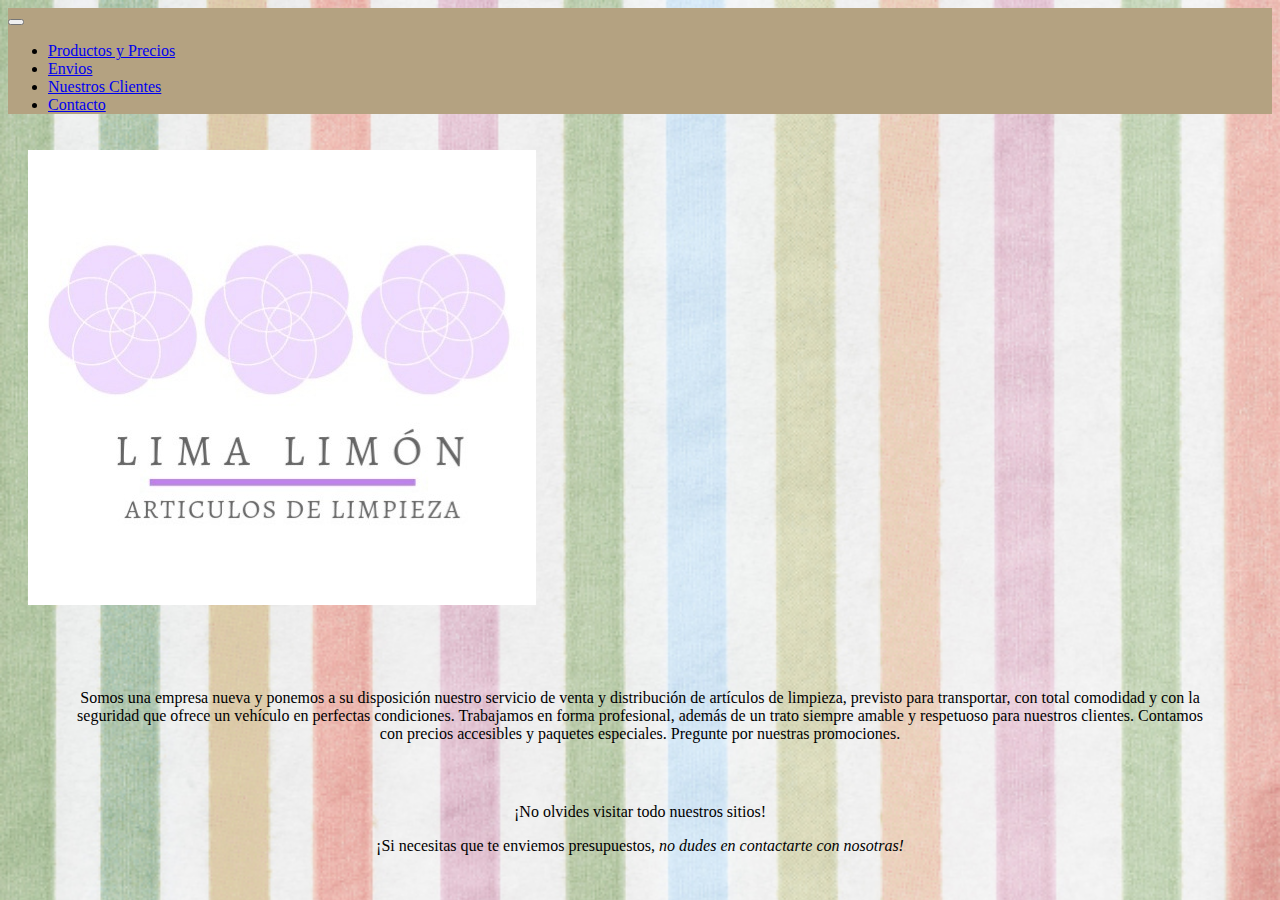
<file: index.html>
<!DOCTYPE html>
<html lang="en">
<head>
  <title>Lima Limon | Home</title>
    <meta charset="UTF-8">
    <meta http-equiv="X-UA-Compatible" content="IE=edge">
    <meta name="viewport" content="width=device-width, initial-scale=1.0">
    <meta name="keywords" content="Limpieza, Articulos de limpieza, Productos de todas las marcas, Precios">
    <meta name="description" content="Lima limon, es un emprendimiento que crece dia a dia, dedicado a la distribución de artículos de limpieza. Nuestros principales clientes son las administraciones de consorcios, contamos con todas las marcas del mercado, una lista de precios acorde a la necesidad de cada cliente y nuestros servicios de atención, gestión y envios, totalmente confiables y estratégicos.">
    <!-- CSS -->
    <link rel="stylesheet" href="./SASS/main.css">
    <!-- favicom -->
    <link rel="icon" type="image/x-icon" href="./PAGINAS/IMAGENES/limalimonlogo.png.png">
    <!-- BOOTSTRAP -->
    <link href="https://cdn.jsdelivr.net/npm/bootstrap@5.1.3/dist/css/bootstrap.min.css" rel="stylesheet" integrity="sha384-1BmE4kWBq78iYhFldvKuhfTAU6auU8tT94WrHftjDbrCEXSU1oBoqyl2QvZ6jIW3" crossorigin="anonymous">
    <nav class="navbar navbar-expand-lg navbar-light bg-light">
        <nav class="navbar navbar-expand-lg navbar-light bg-light">
            <div class="container-fluid">
              <button class="navbar-toggler" type="button" data-bs-toggle="collapse" data-bs-target="#navbarSupportedContent" aria-controls="navbarSupportedContent" aria-expanded="false" aria-label="Toggle navigation">
                <span class="navbar-toggler-icon"></span>
              </button>
              <div class="collapse navbar-collapse" id="navbarSupportedContent">
                <ul class="navbar-nav me-auto mb-2 mb-lg-0">
                  <li class="nav-item">
                    <a class="nav-link active" aria-current="page" href="./PAGINAS/productosyservicios.html">Productos y Precios</a>
                  </li>
                  <li class="nav-item">
                    <a class="nav-link active" aria-current="page" href="./PAGINAS/envios.html">Envios</a>
                  </li>
                  <li class="nav-item">
                    <a class="nav-link active" aria-current="page" href="./PAGINAS/nuestrosclientes.html">Nuestros Clientes</a>
                  </li>
                  <li class="nav-item">
                    <a class="nav-link active" aria-current="page" href="./PAGINAS/contacto.html">Contacto</a>
                  </li>
                </ul>
              </div>
            </div>
        </nav>
    </nav>     

    <div class="text-center">
        <img src="./PAGINAS/IMAGENES/limalimonlogo.png.png" class="rounded" alt="logo">
    </div>

    <p style="text-align: center;" class="textoIndexPresentacion">Somos una empresa nueva y ponemos a su disposición nuestro servicio de venta y distribución de artículos de limpieza, previsto para transportar, con total comodidad y con la seguridad que ofrece un vehículo en perfectas condiciones. Trabajamos en forma profesional, además de un trato siempre amable y respetuoso para nuestros clientes. Contamos con precios accesibles y paquetes especiales. Pregunte por nuestras promociones.</p>
    
    
  <footer>
    
        <div class="card-body">
            
            <p style="text-align: center;">¡No olvides visitar todo nuestros sitios!</p>
            
            <p style="text-align: center;" class="blockquote-footer">¡Si necesitas que te enviemos presupuestos, <cite title="Source Title">no dudes en contactarte con nosotras!</cite></p>
        </div>
      
  </footer>
  <script src="https://cdn.jsdelivr.net/npm/bootstrap@5.1.3/dist/js/bootstrap.bundle.min.js" integrity="sha384-ka7Sk0Gln4gmtz2MlQnikT1wXgYsOg+OMhuP+IlRH9sENBO0LRn5q+8nbTov4+1p" crossorigin="anonymous"></script>
</body>
</html>
</file>
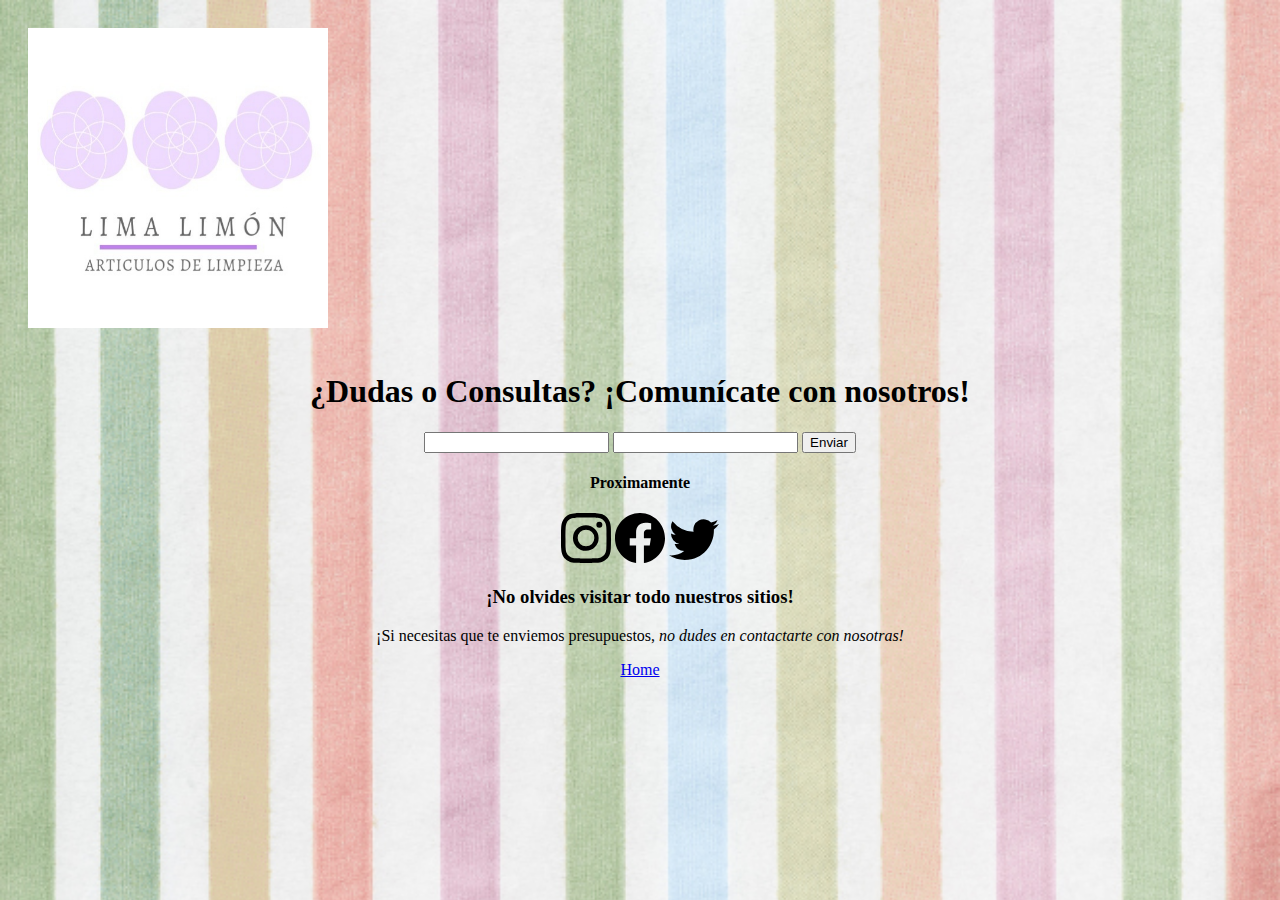
<file: PAGINAS/contacto.html>
<!DOCTYPE html>
<html lang="en">
<head>
    <meta charset="UTF-8">
    <meta http-equiv="X-UA-Compatible" content="IE=edge">
    <meta name="viewport" content="width=device-width, initial-scale=1.0">
    <meta name="keywords" content="Contactanos, Envianos tu Nombre y Mensaje, Redes ">
    <meta name="description" content="En nuestra seccion de contacto, vas a poder enviarnos tu nombre y tu contacto para que nosotros te respondamos a la brevedad y podamos contestar tus consultas.">
    <!-- CSS -->
    <link rel="stylesheet" href="../SASS/main.css">
    <!-- favicom -->
    <link rel="icon" type="image/x-icon" href="./IMAGENES/limalimonlogo.png.png">
    <!-- BOOTSTRAP -->
    <link href="https://cdn.jsdelivr.net/npm/bootstrap@5.1.3/dist/css/bootstrap.min.css" rel="stylesheet" integrity="sha384-1BmE4kWBq78iYhFldvKuhfTAU6auU8tT94WrHftjDbrCEXSU1oBoqyl2QvZ6jIW3" crossorigin="anonymous">

    <title>Lima Limon | Contacto</title>
</head>
<body>
    <div class="text-center">
        <img src="./IMAGENES/limalimonlogo.png.png" width="300" height="300" class="rounded" alt="logo">
    </div>


        <h1 style="text-align: center;">¿Dudas o Consultas? ¡Comunícate con nosotros!</h1>
    
    
    <form action="https://formsubmit.co/nicolasrilo@live.com.ar" method="POST" style="text-align: center;">
        <input type="text" name="name" required>
        <input type="email" name="email" required>
        <button type="submit">Enviar</button>
   </form>
   <div style="text-align: center;">
       <h4>Proximamente</h4>
   </div>

   <div style="text-align: center;">
        <svg xmlns="http://www.w3.org/2000/svg" width="50" height="50" fill="currentColor" class="bi bi-instagram" viewBox="0 0 16 16">
            <path d="M8 0C5.829 0 5.556.01 4.703.048 3.85.088 3.269.222 2.76.42a3.917 3.917 0 0 0-1.417.923A3.927 3.927 0 0 0 .42 2.76C.222 3.268.087 3.85.048 4.7.01 5.555 0 5.827 0 8.001c0 2.172.01 2.444.048 3.297.04.852.174 1.433.372 1.942.205.526.478.972.923 1.417.444.445.89.719 1.416.923.51.198 1.09.333 1.942.372C5.555 15.99 5.827 16 8 16s2.444-.01 3.298-.048c.851-.04 1.434-.174 1.943-.372a3.916 3.916 0 0 0 1.416-.923c.445-.445.718-.891.923-1.417.197-.509.332-1.09.372-1.942C15.99 10.445 16 10.173 16 8s-.01-2.445-.048-3.299c-.04-.851-.175-1.433-.372-1.941a3.926 3.926 0 0 0-.923-1.417A3.911 3.911 0 0 0 13.24.42c-.51-.198-1.092-.333-1.943-.372C10.443.01 10.172 0 7.998 0h.003zm-.717 1.442h.718c2.136 0 2.389.007 3.232.046.78.035 1.204.166 1.486.275.373.145.64.319.92.599.28.28.453.546.598.92.11.281.24.705.275 1.485.039.843.047 1.096.047 3.231s-.008 2.389-.047 3.232c-.035.78-.166 1.203-.275 1.485a2.47 2.47 0 0 1-.599.919c-.28.28-.546.453-.92.598-.28.11-.704.24-1.485.276-.843.038-1.096.047-3.232.047s-2.39-.009-3.233-.047c-.78-.036-1.203-.166-1.485-.276a2.478 2.478 0 0 1-.92-.598 2.48 2.48 0 0 1-.6-.92c-.109-.281-.24-.705-.275-1.485-.038-.843-.046-1.096-.046-3.233 0-2.136.008-2.388.046-3.231.036-.78.166-1.204.276-1.486.145-.373.319-.64.599-.92.28-.28.546-.453.92-.598.282-.11.705-.24 1.485-.276.738-.034 1.024-.044 2.515-.045v.002zm4.988 1.328a.96.96 0 1 0 0 1.92.96.96 0 0 0 0-1.92zm-4.27 1.122a4.109 4.109 0 1 0 0 8.217 4.109 4.109 0 0 0 0-8.217zm0 1.441a2.667 2.667 0 1 1 0 5.334 2.667 2.667 0 0 1 0-5.334z"/>
        </svg>
        <svg xmlns="http://www.w3.org/2000/svg" width="50" height="50" fill="currentColor" class="bi bi-facebook" viewBox="0 0 16 16">
            <path d="M16 8.049c0-4.446-3.582-8.05-8-8.05C3.58 0-.002 3.603-.002 8.05c0 4.017 2.926 7.347 6.75 7.951v-5.625h-2.03V8.05H6.75V6.275c0-2.017 1.195-3.131 3.022-3.131.876 0 1.791.157 1.791.157v1.98h-1.009c-.993 0-1.303.621-1.303 1.258v1.51h2.218l-.354 2.326H9.25V16c3.824-.604 6.75-3.934 6.75-7.951z"/>
        </svg>
        <svg xmlns="http://www.w3.org/2000/svg" width="50" height="50" fill="currentColor" class="bi bi-twitter" viewBox="0 0 16 16">
            <path d="M5.026 15c6.038 0 9.341-5.003 9.341-9.334 0-.14 0-.282-.006-.422A6.685 6.685 0 0 0 16 3.542a6.658 6.658 0 0 1-1.889.518 3.301 3.301 0 0 0 1.447-1.817 6.533 6.533 0 0 1-2.087.793A3.286 3.286 0 0 0 7.875 6.03a9.325 9.325 0 0 1-6.767-3.429 3.289 3.289 0 0 0 1.018 4.382A3.323 3.323 0 0 1 .64 6.575v.045a3.288 3.288 0 0 0 2.632 3.218 3.203 3.203 0 0 1-.865.115 3.23 3.23 0 0 1-.614-.057 3.283 3.283 0 0 0 3.067 2.277A6.588 6.588 0 0 1 .78 13.58a6.32 6.32 0 0 1-.78-.045A9.344 9.344 0 0 0 5.026 15z"/>
        </svg>
   </div>

    







<footer>
    
    
    <div class="card-body">
        <h3 style="text-align: center;">¡No olvides visitar todo nuestros sitios!</h3>
        <p style="text-align: center;" class="blockquote-footer">¡Si necesitas que te enviemos presupuestos, <cite title="Source Title">no dudes en contactarte con nosotras!</cite></p>
    </div>  

    <div style="text-align: center;">

        <a href="../index.html"> 
          <div class="btn btn-outline-success">Home</div>
        </a>

    </div>
    
    
</footer>
<script src="https://cdn.jsdelivr.net/npm/bootstrap@5.1.3/dist/js/bootstrap.bundle.min.js" integrity="sha384-ka7Sk0Gln4gmtz2MlQnikT1wXgYsOg+OMhuP+IlRH9sENBO0LRn5q+8nbTov4+1p" crossorigin="anonymous"></script>
</body>
</html>
</file>
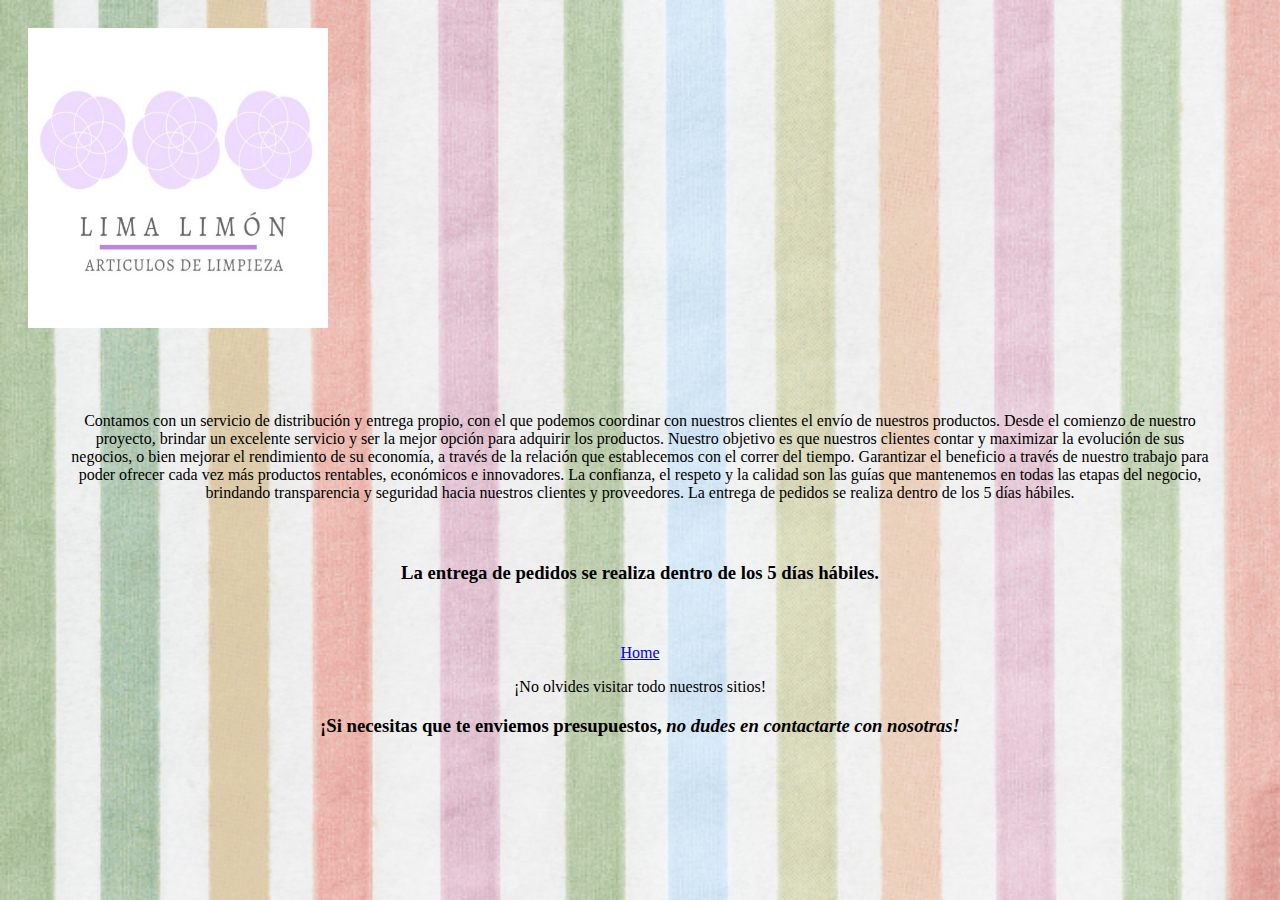
<file: PAGINAS/envios.html>
<!DOCTYPE html>
<html lang="en">
<head>
    <meta charset="UTF-8">
    <meta http-equiv="X-UA-Compatible" content="IE=edge">
    <meta name="viewport" content="width=device-width, initial-scale=1.0">
    <meta name="keywords" content="Hacenos tu pedido, envios a domicilio, pedidos especiales">
    <meta name="description" content="En la seccion de envios, podras encontrar los datos necesarios para conocer nuestro sistema de envios con sus condiciones de funcionamiento.">
    <!-- CSS -->
    <link rel="stylesheet" href="../SASS/main.css">
    <!-- favicom -->
    <link rel="icon" type="image/x-icon" href="./IMAGENES/limalimonlogo.png.png">
    <!-- BOOTSTRAP -->
    <link href="https://cdn.jsdelivr.net/npm/bootstrap@5.1.3/dist/css/bootstrap.min.css" rel="stylesheet" integrity="sha384-1BmE4kWBq78iYhFldvKuhfTAU6auU8tT94WrHftjDbrCEXSU1oBoqyl2QvZ6jIW3" crossorigin="anonymous">

    <title>Lima Limon | Envios</title>
</head>
<body>
    <div class="text-center">
        <img src="./IMAGENES/limalimonlogo.png.png" width="300" height="300" class="rounded" alt="logo">
    </div>

    <p style="text-align: center;" class="textoIndexPresentacion">Contamos con un servicio de distribución y entrega propio, con el que podemos coordinar con nuestros clientes el envío de nuestros productos. Desde el comienzo de nuestro proyecto, brindar un excelente servicio y ser la mejor opción para adquirir los productos. 
        Nuestro objetivo es que nuestros clientes contar y maximizar la evolución de sus negocios, o bien mejorar el rendimiento de su economía, a través de la relación que establecemos con el correr del tiempo. 
        Garantizar el beneficio a través de nuestro trabajo para poder ofrecer cada vez más productos rentables, económicos e innovadores.
        La confianza, el respeto y la calidad son las guías que mantenemos en todas las etapas del negocio, brindando transparencia y seguridad hacia nuestros clientes y proveedores. 
        La entrega de pedidos se realiza dentro de los 5 días hábiles.
    </p>

    <div>
        <h3 style="text-align: center;" class="textoIndexPresentacion">La entrega de pedidos se realiza dentro de los 5 días hábiles.</h3>
    </div>


    
<footer>
    <div class="card-body">
      
        <div style="text-align: center;">

          <a href="../index.html"> 

            <div class="btn btn-outline-success">Home</div>
          </a>

        </div>

      <p style="text-align: center;">¡No olvides visitar todo nuestros sitios!</p>
      <h3 style="text-align: center;" class="blockquote-footer">¡Si necesitas que te enviemos presupuestos, <cite title="Source Title">no dudes en contactarte con nosotras!</cite></h3>
    </div>
</footer>

<script src="https://cdn.jsdelivr.net/npm/bootstrap@5.1.3/dist/js/bootstrap.bundle.min.js" integrity="sha384-ka7Sk0Gln4gmtz2MlQnikT1wXgYsOg+OMhuP+IlRH9sENBO0LRn5q+8nbTov4+1p" crossorigin="anonymous"></script>
</body>
</html>
</file>
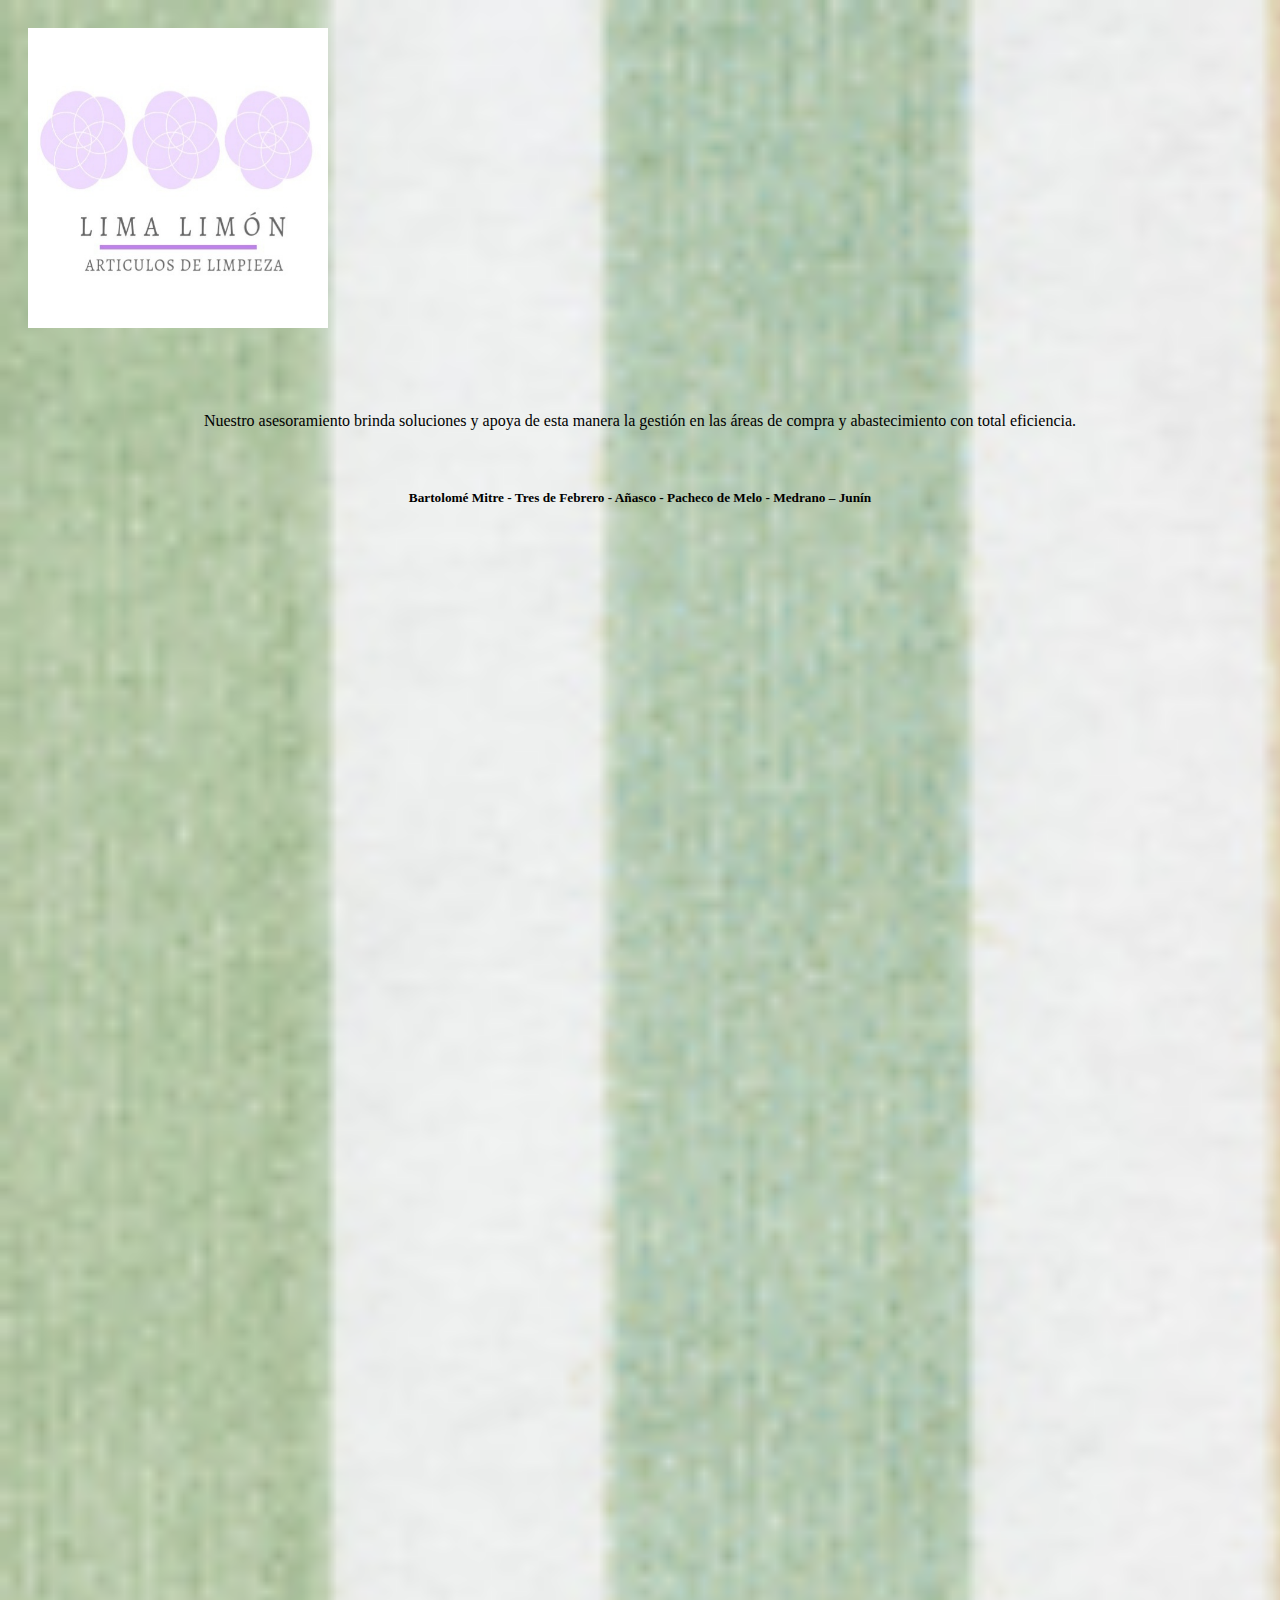
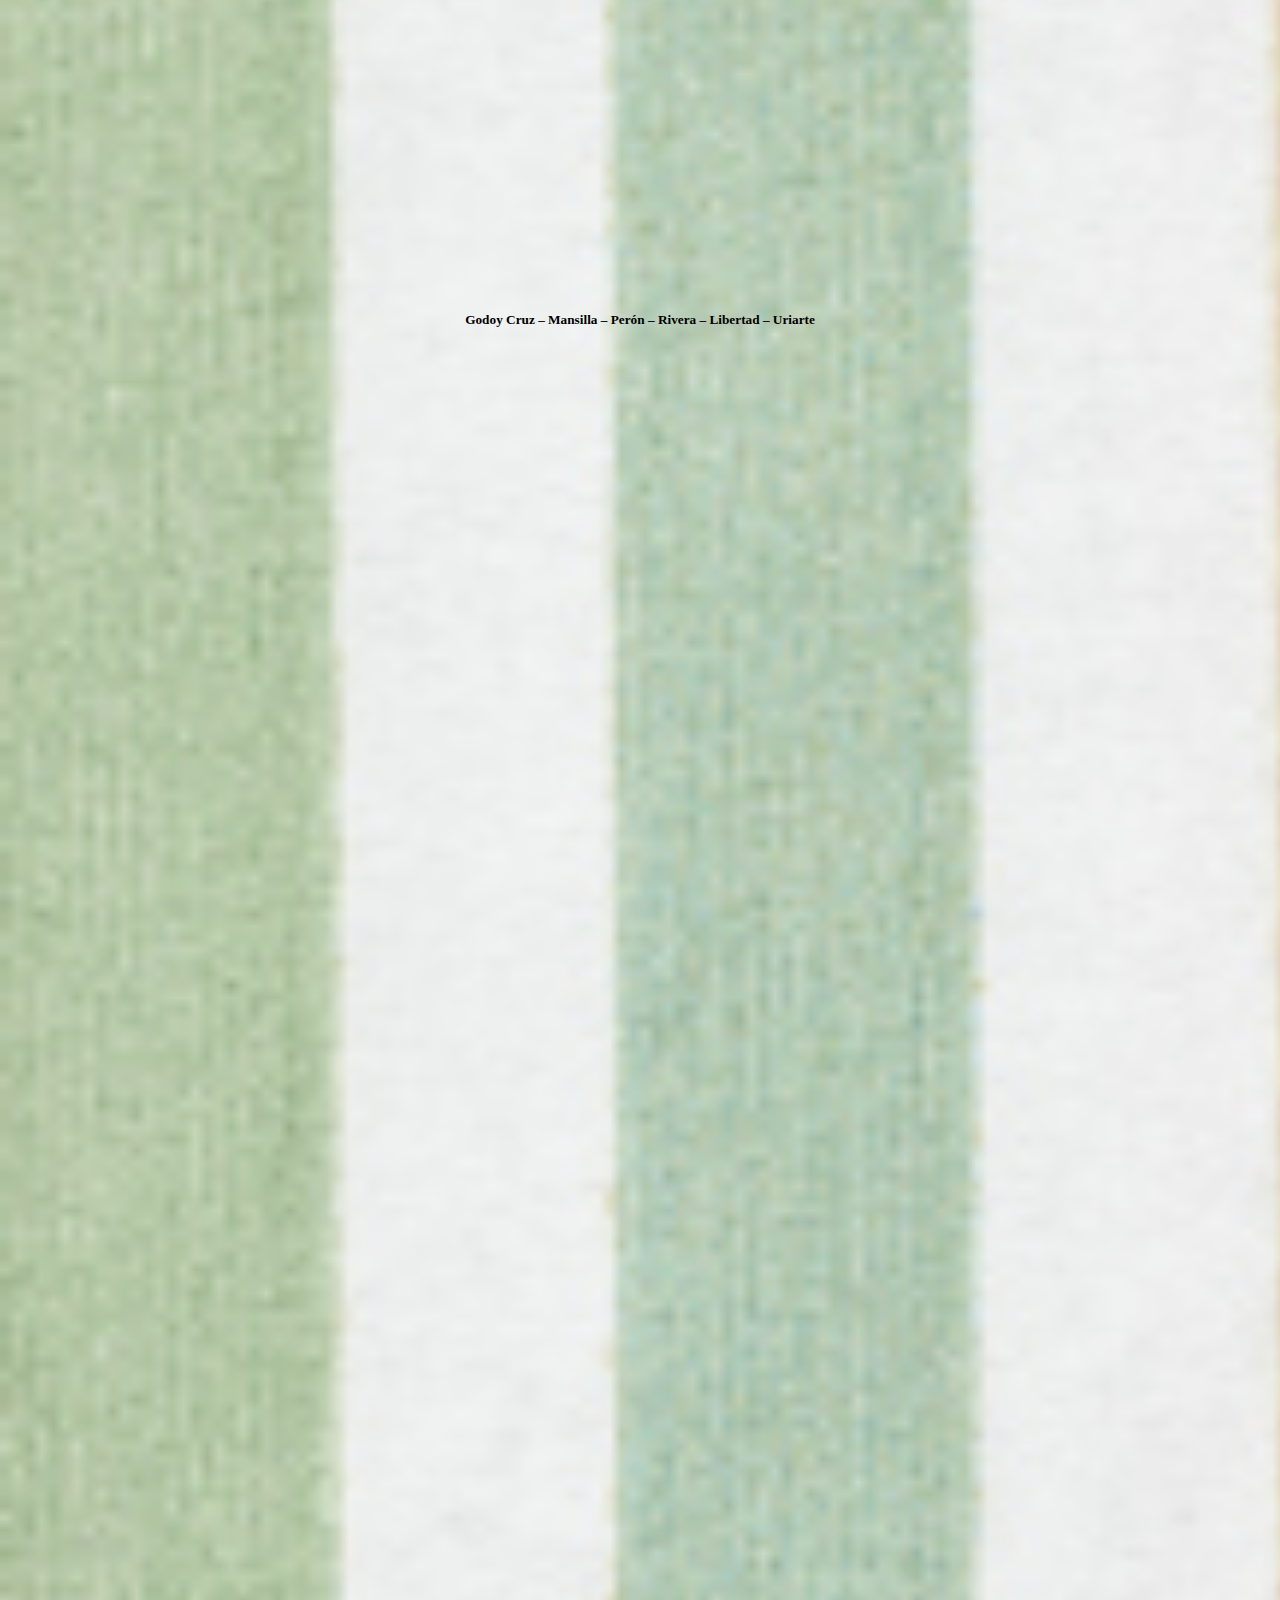
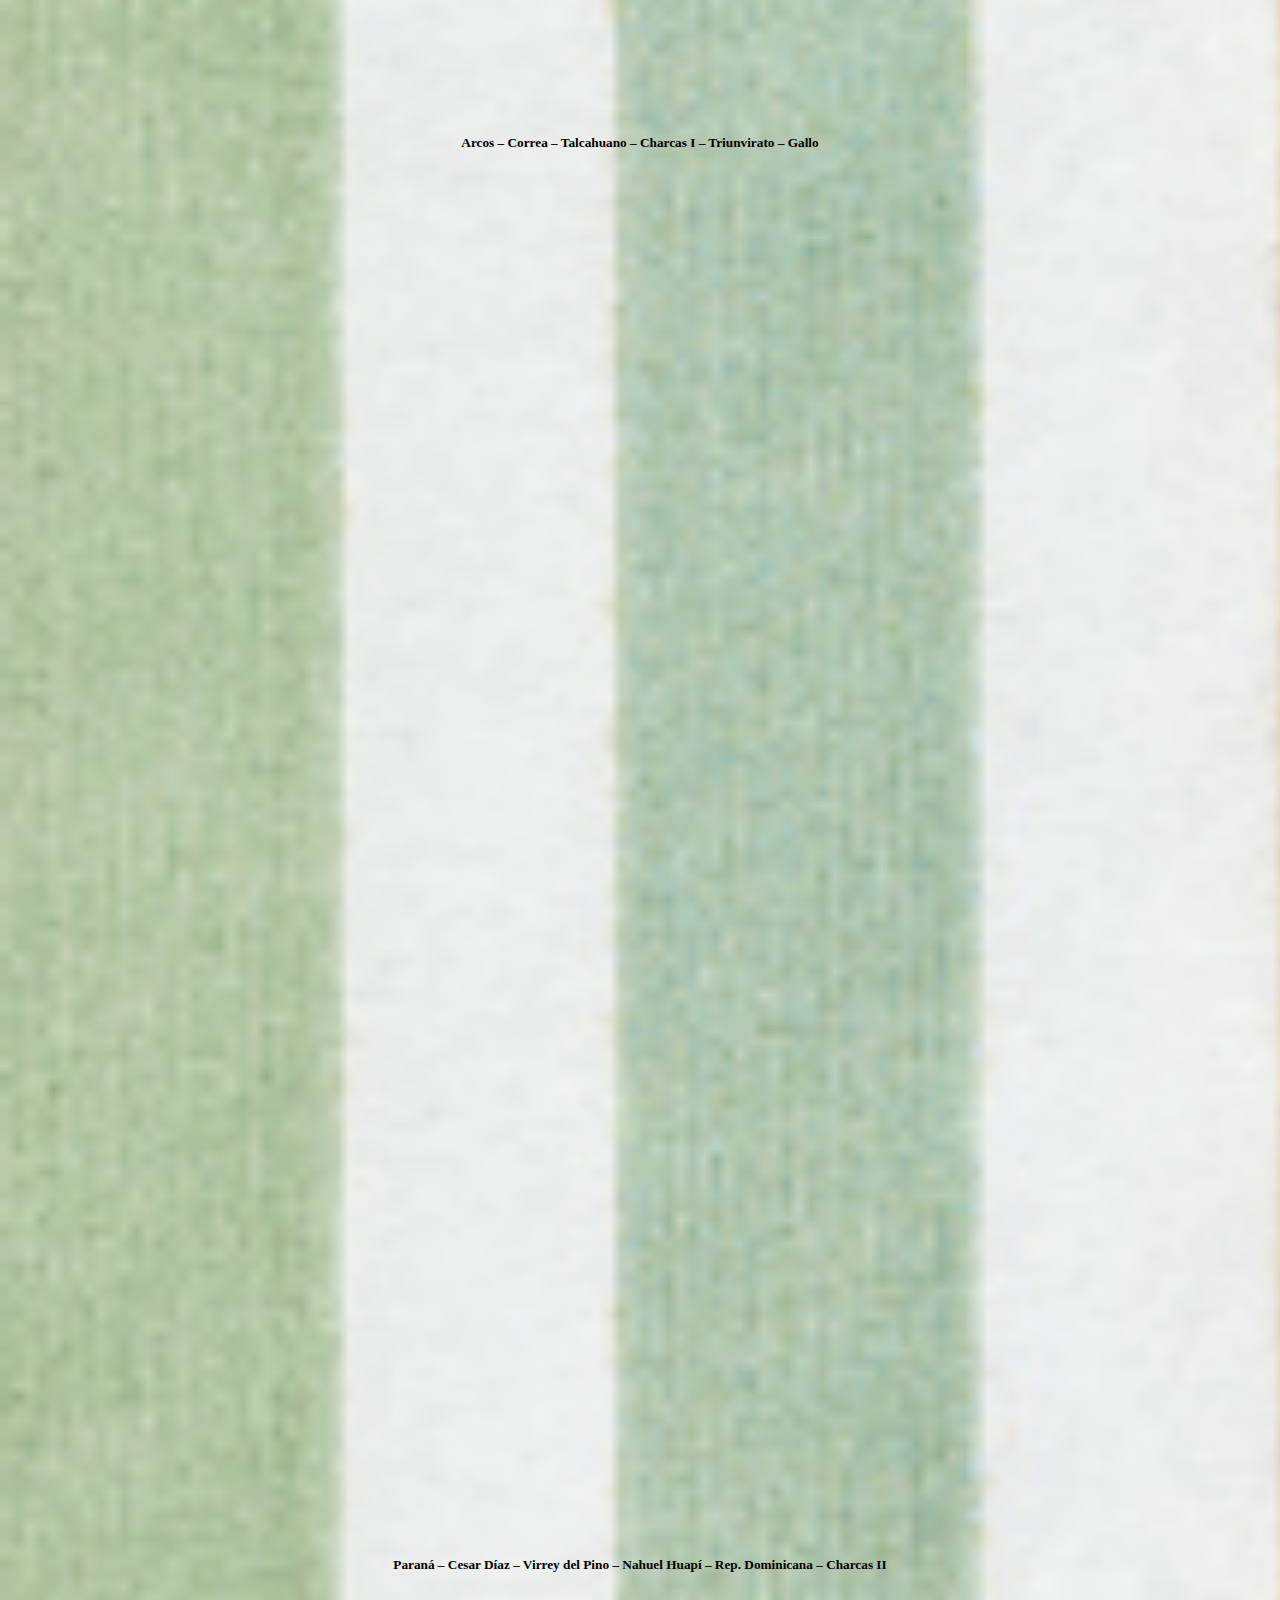
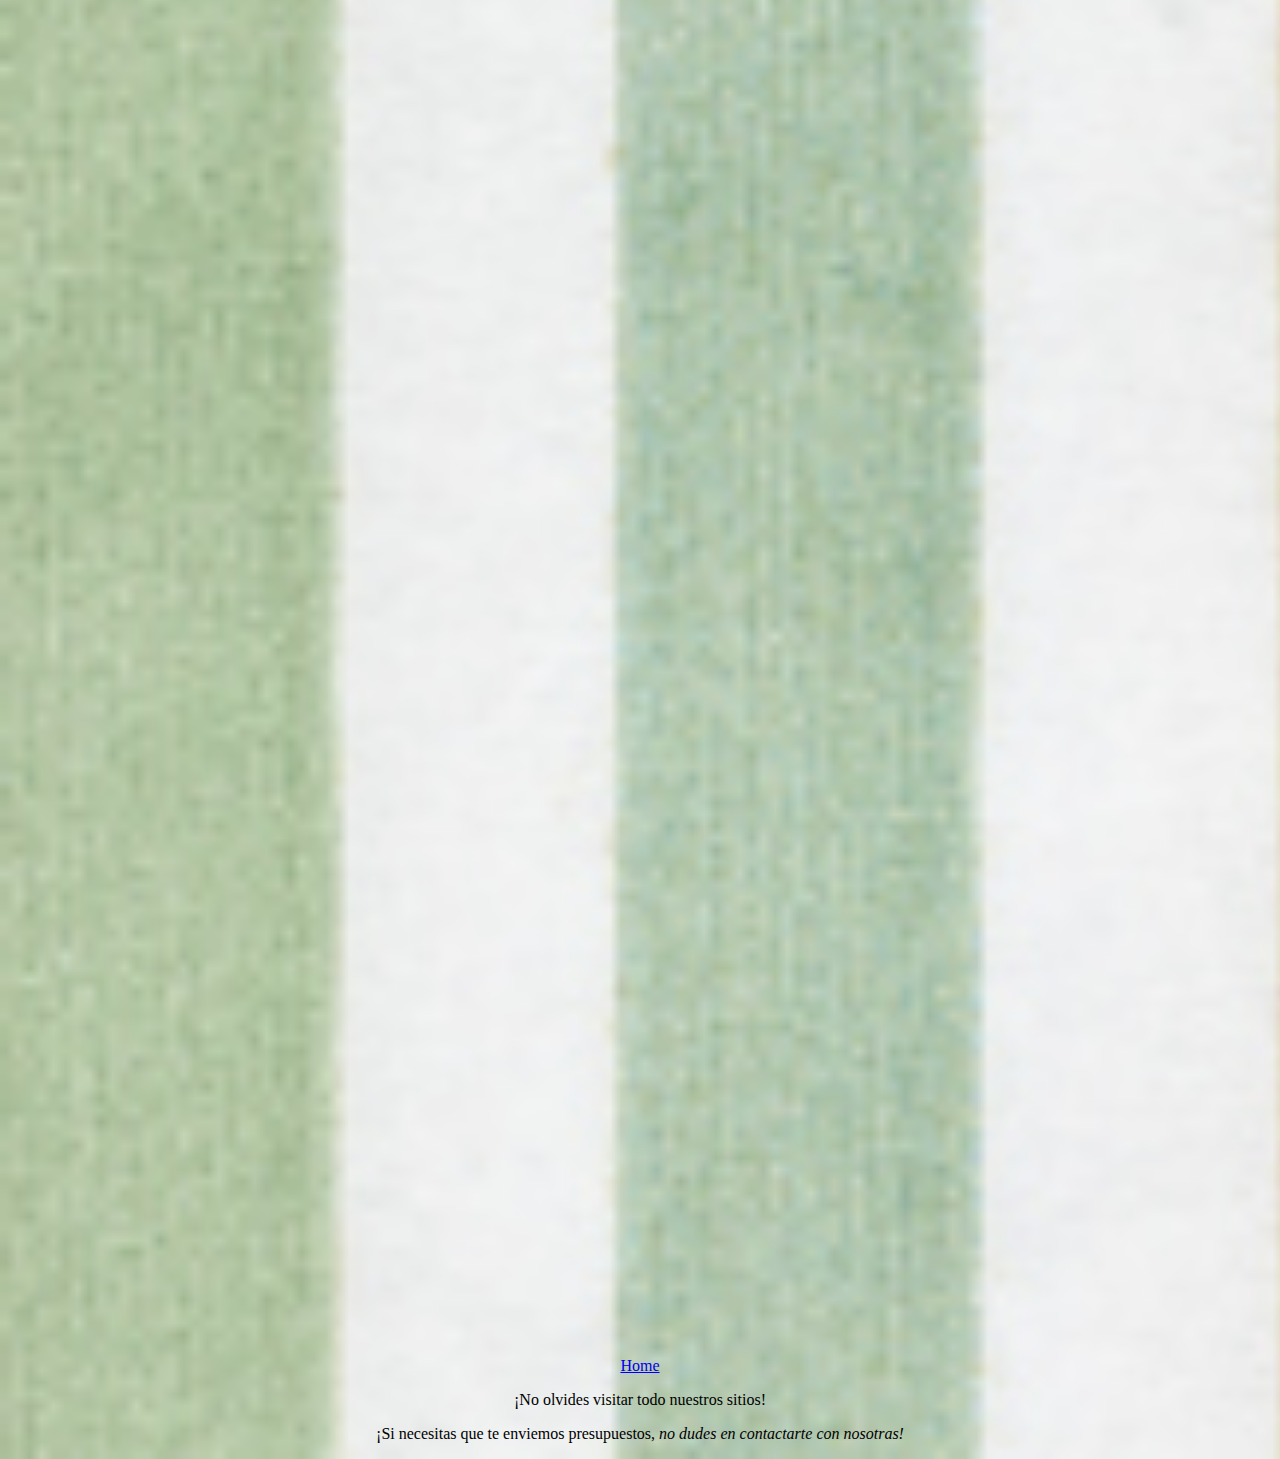
<file: PAGINAS/nuestrosclientes.html>
<!DOCTYPE html>
<html lang="en">
<head>
    <meta charset="UTF-8">
    <meta http-equiv="X-UA-Compatible" content="IE=edge">
    <meta name="viewport" content="width=device-width, initial-scale=1.0">
    <meta name="keywords" content="Convertite en nuestro clientes, administración de consorcio, empresas, pedidos especiales">
    <meta name="description" content="En esta seccion vas a poder conocer a nuestros clientes que confian dia a dia en nuestro trabajo, tanto con ellos como con nuestros potenciales clientes, intentamos establecer una forma de trabajo sistematizada para lograr entrar y formar parte de la comercializacion entre ambas partes.">
    <!-- CSS -->
    <link rel="stylesheet" href="../SASS/main.css">
    <!-- favicom -->
    <link rel="icon" type="image/x-icon" href="./IMAGENES/limalimonlogo.png.png">
    <!-- BOOTSTRAP -->
    <link href="https://cdn.jsdelivr.net/npm/bootstrap@5.1.3/dist/css/bootstrap.min.css" rel="stylesheet" integrity="sha384-1BmE4kWBq78iYhFldvKuhfTAU6auU8tT94WrHftjDbrCEXSU1oBoqyl2QvZ6jIW3" crossorigin="anonymous">

    <title>Lima Limon | Nuestros Clientes</title>
</head>
<body>
    <div class="text-center">
        <img src="./IMAGENES/limalimonlogo.png.png" width="300" height="300" class="rounded" alt="logo">
    </div>

    <p style="text-align: center;" class="textoIndexPresentacion">Nuestro asesoramiento brinda soluciones y apoya de esta manera la gestión en las áreas de compra y abastecimiento con total eficiencia.</p>

    <div class="container">

        <h5 style="text-align: center;">Bartolomé Mitre - Tres de Febrero - Añasco - Pacheco de Melo - Medrano – Junín</h5>

        <div class="row row-cols-6" style="text-align: center;">
            
            <iframe src="https://www.google.com/maps/embed?pb=!1m18!1m12!1m3!1d3283.7607208368063!2d-58.42547668505212!3d-34.610211665348196!2m3!1f0!2f0!3f0!3m2!1i1024!2i768!4f13.1!3m3!1m2!1s0x95bcca5de30b1771%3A0xa2cd4e3304e6d397!2sBartolom%C3%A9%20Mitre%204038%2C%20C1180%20CABA!5e0!3m2!1ses!2sar!4v1648863836479!5m2!1ses!2sar" width="600" height="450" style="border:0;" allowfullscreen="" loading="lazy" referrerpolicy="no-referrer-when-downgrade"></iframe>
            
            <iframe src="https://www.google.com/maps/embed?pb=!1m18!1m12!1m3!1d3285.892363855003!2d-58.456984885053906!3d-34.55628056249608!2m3!1f0!2f0!3f0!3m2!1i1024!2i768!4f13.1!3m3!1m2!1s0x95bcb42cff32a4c5%3A0x8ef9f13b38869328!2s3%20de%20Febrero%202430%2C%20C1428AHN%20CABA!5e0!3m2!1ses!2sar!4v1648864711385!5m2!1ses!2sar" width="600" height="450" style="border:0;" allowfullscreen="" loading="lazy" referrerpolicy="no-referrer-when-downgrade"></iframe>
            
            <iframe src="https://www.google.com/maps/embed?pb=!1m18!1m12!1m3!1d3284.201670545269!2d-58.46274998505246!3d-34.59906156475819!2m3!1f0!2f0!3f0!3m2!1i1024!2i768!4f13.1!3m3!1m2!1s0x95bcb5ff98b56c89%3A0xf4543958938c3dca!2sA%C3%B1asco%202432%2C%20Buenos%20Aires!5e0!3m2!1ses!2sar!4v1648864743079!5m2!1ses!2sar" width="600" height="450" style="border:0;" allowfullscreen="" loading="lazy" referrerpolicy="no-referrer-when-downgrade"></iframe>

            <iframe src="https://www.google.com/maps/embed?pb=!1m18!1m12!1m3!1d3284.5177184895783!2d-58.397043385052825!3d-34.59106786433531!2m3!1f0!2f0!3f0!3m2!1i1024!2i768!4f13.1!3m3!1m2!1s0x95bcca9801b26d81%3A0xeb2edb9bc5287793!2sJos%C3%A9%20Andr%C3%A9s%20Pacheco%20de%20Melo%201992%2C%20C1126AAD%20CABA!5e0!3m2!1ses!2sar!4v1648864779390!5m2!1ses!2sar" width="600" height="450" style="border:0;" allowfullscreen="" loading="lazy" referrerpolicy="no-referrer-when-downgrade"></iframe>

            <iframe src="https://www.google.com/maps/embed?pb=!1m18!1m12!1m3!1d3283.8103304763686!2d-58.42380128505212!3d-34.60895736528187!2m3!1f0!2f0!3f0!3m2!1i1024!2i768!4f13.1!3m3!1m2!1s0x95bcca5e2073f047%3A0x3eef52cc9b1d0962!2sAv.%20Medrano%20174%2C%20C1179AAB%20CABA!5e0!3m2!1ses!2sar!4v1648864832772!5m2!1ses!2sar" width="600" height="450" style="border:0;" allowfullscreen="" loading="lazy" referrerpolicy="no-referrer-when-downgrade"></iframe>

            <iframe src="https://www.google.com/maps/embed?pb=!1m18!1m12!1m3!1d3284.537931648022!2d-58.396893785052825!3d-34.59055656430827!2m3!1f0!2f0!3f0!3m2!1i1024!2i768!4f13.1!3m3!1m2!1s0x95bcca98086394ed%3A0x9fbff66271c2442b!2sJun%C3%ADn%201540%2C%20C1113AAP%20CABA!5e0!3m2!1ses!2sar!4v1648864869780!5m2!1ses!2sar" width="600" height="450" style="border:0;" allowfullscreen="" loading="lazy" referrerpolicy="no-referrer-when-downgrade"></iframe>
        </div>

        <h5 style="text-align: center;">Godoy Cruz – Mansilla – Perón – Rivera – Libertad – Uriarte</h5>

        <div class="row row-cols-6" style="text-align: center;">    

            <iframe src="https://www.google.com/maps/embed?pb=!1m18!1m12!1m3!1d3284.863203780721!2d-58.430385585053045!3d-34.58232776387312!2m3!1f0!2f0!3f0!3m2!1i1024!2i768!4f13.1!3m3!1m2!1s0x95bcb58567646033%3A0x2d5cdd94117c840e!2sGodoy%20Cruz%202351%2C%20C1425%20FQC%2C%20Buenos%20Aires!5e0!3m2!1ses!2sar!4v1648864907922!5m2!1ses!2sar" width="600" height="450" style="border:0;" allowfullscreen="" loading="lazy" referrerpolicy="no-referrer-when-downgrade"></iframe>

            <iframe src="https://www.google.com/maps/embed?pb=!1m18!1m12!1m3!1d3284.45875371374!2d-58.414552285052736!3d-34.592559364414186!2m3!1f0!2f0!3f0!3m2!1i1024!2i768!4f13.1!3m3!1m2!1s0x95bcca86bd5bcf1d%3A0x95275324c0483501!2sGral.%20Lucio%20Norberto%20Mansilla%203325%2C%20C1425BPQ%20CABA!5e0!3m2!1ses!2sar!4v1648864956604!5m2!1ses!2sar" width="600" height="450" style="border:0;" allowfullscreen="" loading="lazy" referrerpolicy="no-referrer-when-downgrade"></iframe>

            <iframe src="https://www.google.com/maps/embed?pb=!1m18!1m12!1m3!1d3283.8964583751126!2d-58.390860085052225!3d-34.60677966516658!2m3!1f0!2f0!3f0!3m2!1i1024!2i768!4f13.1!3m3!1m2!1s0x95bccac47f0ead8b%3A0x889ce834dcea4fbc!2sTte.%20Gral.%20Juan%20Domingo%20Per%C3%B3n%201558%2C%20C1042%20CABA!5e0!3m2!1ses!2sar!4v1648864999112!5m2!1ses!2sar" width="600" height="450" style="border:0;" allowfullscreen="" loading="lazy" referrerpolicy="no-referrer-when-downgrade"></iframe>

            <iframe src="https://www.google.com/maps/embed?pb=!1m18!1m12!1m3!1d3285.2115921109516!2d-58.493612185053344!3d-34.57351226340689!2m3!1f0!2f0!3f0!3m2!1i1024!2i768!4f13.1!3m3!1m2!1s0x95bcb65eb29cee01%3A0x7a592290e0635c8a!2sDr.%20Pedro%20Ignacio%20Rivera%205353%2C%20C1431BVQ%20CABA!5e0!3m2!1ses!2sar!4v1648865051818!5m2!1ses!2sar" width="600" height="450" style="border:0;" allowfullscreen="" loading="lazy" referrerpolicy="no-referrer-when-downgrade"></iframe>

            <iframe src="https://www.google.com/maps/embed?pb=!1m18!1m12!1m3!1d3284.5806579173477!2d-58.38559808505291!3d-34.58947576425107!2m3!1f0!2f0!3f0!3m2!1i1024!2i768!4f13.1!3m3!1m2!1s0x95bccaba9ec5f269%3A0x66965826580b1e1!2sLibertad%201613%2C%20C1016%20ABG%2C%20Buenos%20Aires!5e0!3m2!1ses!2sar!4v1648865083783!5m2!1ses!2sar" width="600" height="450" style="border:0;" allowfullscreen="" loading="lazy" referrerpolicy="no-referrer-when-downgrade"></iframe>

            <iframe src="https://www.google.com/maps/embed?pb=!1m18!1m12!1m3!1d3284.5926477864314!2d-58.436717185052835!3d-34.58917246423504!2m3!1f0!2f0!3f0!3m2!1i1024!2i768!4f13.1!3m3!1m2!1s0x95bcb58930d767cf%3A0x585682162f57b39d!2sUriarte%201554%2C%20Buenos%20Aires!5e0!3m2!1ses!2sar!4v1648865114149!5m2!1ses!2sar" width="600" height="450" style="border:0;" allowfullscreen="" loading="lazy" referrerpolicy="no-referrer-when-downgrade"></iframe>

        </div>

            <h5 style="text-align: center;">Arcos – Correa – Talcahuano – Charcas I – Triunvirato – Gallo</h5> 

        <div class="row row-cols-6" style="text-align: center;">

            <iframe src="https://www.google.com/maps/embed?pb=!1m18!1m12!1m3!1d3285.8599511990665!2d-58.45874978505396!3d-34.557101162539496!2m3!1f0!2f0!3f0!3m2!1i1024!2i768!4f13.1!3m3!1m2!1s0x95bcb42c8fbaaaab%3A0x7f805a2ddfc0da0b!2sArcos%202445%2C%20C1428%20AFM%2C%20Buenos%20Aires!5e0!3m2!1ses!2sar!4v1648865141638!5m2!1ses!2sar" width="600" height="450" style="border:0;" allowfullscreen="" loading="lazy" referrerpolicy="no-referrer-when-downgrade"></iframe>

            <iframe src="https://www.google.com/maps/embed?pb=!1m18!1m12!1m3!1d3286.407415773975!2d-58.4736742850544!3d-34.54323856180695!2m3!1f0!2f0!3f0!3m2!1i1024!2i768!4f13.1!3m3!1m2!1s0x95bcb6a27e72ccd1%3A0x5fd5e5ad5121712e!2sCorrea%202337%2C%20C1429%20DRK%2C%20Buenos%20Aires!5e0!3m2!1ses!2sar!4v1648865171169!5m2!1ses!2sar" width="600" height="450" style="border:0;" allowfullscreen="" loading="lazy" referrerpolicy="no-referrer-when-downgrade"></iframe>

            <iframe src="https://www.google.com/maps/embed?pb=!1m18!1m12!1m3!1d3283.8556315660935!2d-58.38733108505215!3d-34.60781196522112!2m3!1f0!2f0!3f0!3m2!1i1024!2i768!4f13.1!3m3!1m2!1s0x95bccac538ef4561%3A0x426d4203beeb6d51!2sTalcahuano%2078%2C%20C1013%20CABA!5e0!3m2!1ses!2sar!4v1648865296207!5m2!1ses!2sar" width="600" height="450" style="border:0;" allowfullscreen="" loading="lazy" referrerpolicy="no-referrer-when-downgrade"></iframe>

            <iframe src="https://www.google.com/maps/embed?pb=!1m18!1m12!1m3!1d3284.8130386258504!2d-58.425576885053!3d-34.58359696394016!2m3!1f0!2f0!3f0!3m2!1i1024!2i768!4f13.1!3m3!1m2!1s0x95bcb5840bf84ccd%3A0x6a072e43d5635cc3!2sCharcas%204312%2C%20C1425BNL%20CABA!5e0!3m2!1ses!2sar!4v1648865327851!5m2!1ses!2sar" width="600" height="450" style="border:0;" allowfullscreen="" loading="lazy" referrerpolicy="no-referrer-when-downgrade"></iframe>

            <iframe src="https://www.google.com/maps/embed?pb=!1m18!1m12!1m3!1d3284.8623342440183!2d-58.47448478505318!3d-34.58234976387426!2m3!1f0!2f0!3f0!3m2!1i1024!2i768!4f13.1!3m3!1m2!1s0x95bcb672e808a68f%3A0x3d57fef07a7ae24c!2sAv%20Triunvirato%203606%2C%20C1427AAW%20CABA!5e0!3m2!1ses!2sar!4v1648865362667!5m2!1ses!2sar" width="600" height="450" style="border:0;" allowfullscreen="" loading="lazy" referrerpolicy="no-referrer-when-downgrade"></iframe>

            <iframe src="https://www.google.com/maps/embed?pb=!1m18!1m12!1m3!1d3284.280533333602!2d-58.413791885052426!3d-34.59706706465269!2m3!1f0!2f0!3f0!3m2!1i1024!2i768!4f13.1!3m3!1m2!1s0x95bcca88ca7c5935%3A0x223020584efa7ab8!2sGallo%201091%2C%20C1172ABU%20CABA!5e0!3m2!1ses!2sar!4v1648865383496!5m2!1ses!2sar" width="600" height="450" style="border:0;" allowfullscreen="" loading="lazy" referrerpolicy="no-referrer-when-downgrade"></iframe>

        </div>
        
            <h5 style="text-align: center;">Paraná – Cesar Díaz – Virrey del Pino – Nahuel Huapí – Rep. Dominicana – Charcas II</h5> 

        <div class="row row-cols-6" style="text-align: center;">

            <iframe src="https://www.google.com/maps/embed?pb=!1m18!1m12!1m3!1d3284.1614329762574!2d-58.390193185052475!3d-34.6000791648119!2m3!1f0!2f0!3f0!3m2!1i1024!2i768!4f13.1!3m3!1m2!1s0x95bccac745752e15%3A0x76fecb620445e36f!2sParan%C3%A1%20749%2C%20C1017%20AAO%2C%20Buenos%20Aires!5e0!3m2!1ses!2sar!4v1648865201992!5m2!1ses!2sar" width="600" height="450" style="border:0;" allowfullscreen="" loading="lazy" referrerpolicy="no-referrer-when-downgrade"></iframe>

            <iframe src="https://www.google.com/maps/embed?pb=!1m18!1m12!1m3!1d3283.577167705399!2d-58.48233798505187!3d-34.6148521655937!2m3!1f0!2f0!3f0!3m2!1i1024!2i768!4f13.1!3m3!1m2!1s0x95bcc9e60a14a0bb%3A0xb718050d6094c2c0!2sGral.%20C%C3%A9sar%20D%C3%ADaz%202989%2C%20C1416%20CABA!5e0!3m2!1ses!2sar!4v1648865241221!5m2!1ses!2sar" width="600" height="450" style="border:0;" allowfullscreen="" loading="lazy" referrerpolicy="no-referrer-when-downgrade"></iframe>

            <iframe src="https://www.google.com/maps/embed?pb=!1m18!1m12!1m3!1d3285.6139509064756!2d-58.44872308505371!3d-34.56332866286857!2m3!1f0!2f0!3f0!3m2!1i1024!2i768!4f13.1!3m3!1m2!1s0x95bcb5cec54a6f7b%3A0xf2491ac0f413cf38!2sVirrey%20del%20Pino%201848%2C%20C1426EGF%20CABA!5e0!3m2!1ses!2sar!4v1648865410701!5m2!1ses!2sar" width="600" height="450" style="border:0;" allowfullscreen="" loading="lazy" referrerpolicy="no-referrer-when-downgrade"></iframe>

            <iframe src="https://www.google.com/maps/embed?pb=!1m18!1m12!1m3!1d3285.5158204269023!2d-58.48189628505358!3d-34.565812563!2m3!1f0!2f0!3f0!3m2!1i1024!2i768!4f13.1!3m3!1m2!1s0x95bcb6620845b4b5%3A0x3b2834718a72d63b!2sNahuel%20Huapi%204191%2C%20C1430BCQ%20CABA!5e0!3m2!1ses!2sar!4v1648865447947!5m2!1ses!2sar" width="600" height="450" style="border:0;" allowfullscreen="" loading="lazy" referrerpolicy="no-referrer-when-downgrade"></iframe>

            <iframe src="https://www.google.com/maps/embed?pb=!1m18!1m12!1m3!1d3284.5783769460054!2d-58.41796668505283!3d-34.58953346425425!2m3!1f0!2f0!3f0!3m2!1i1024!2i768!4f13.1!3m3!1m2!1s0x95bcca80f78838ad%3A0xc3c4f16f79839cf!2sRep%C3%BAblica%20Dominicana%203636%2C%20C1425GKF%20CABA!5e0!3m2!1ses!2sar!4v1648865474082!5m2!1ses!2sar" width="600" height="450" style="border:0;" allowfullscreen="" loading="lazy" referrerpolicy="no-referrer-when-downgrade"></iframe>

            <iframe src="https://www.google.com/maps/embed?pb=!1m18!1m12!1m3!1d3284.617908040246!2d-58.418933685052835!3d-34.58853346420122!2m3!1f0!2f0!3f0!3m2!1i1024!2i768!4f13.1!3m3!1m2!1s0x95bcca800e702d2b%3A0x1fd6a3ebebd1e0f1!2sCharcas%203670%2C%20C1425%20BMX%2C%20Buenos%20Aires!5e0!3m2!1ses!2sar!4v1648865269567!5m2!1ses!2sar" width="600" height="450" style="border:0;" allowfullscreen="" loading="lazy" referrerpolicy="no-referrer-when-downgrade"></iframe>
            
        </div>

    </div>

<footer>
    <div class="card-body">
      
        <div style="text-align: center;">

          <a href="../index.html"> 
            <div class="btn btn-outline-success">Home</div>
          </a>

      </div>

      <p style="text-align: center;">¡No olvides visitar todo nuestros sitios!</p>
    
      
      <p style="text-align: center;" class="blockquote-footer">¡Si necesitas que te enviemos presupuestos, <cite title="Source Title">no dudes en contactarte con nosotras!</cite></p>
    </div>
</footer>
  <script src="https://cdn.jsdelivr.net/npm/bootstrap@5.1.3/dist/js/bootstrap.bundle.min.js" integrity="sha384-ka7Sk0Gln4gmtz2MlQnikT1wXgYsOg+OMhuP+IlRH9sENBO0LRn5q+8nbTov4+1p" crossorigin="anonymous"></script>
</body>

</html>
</file>
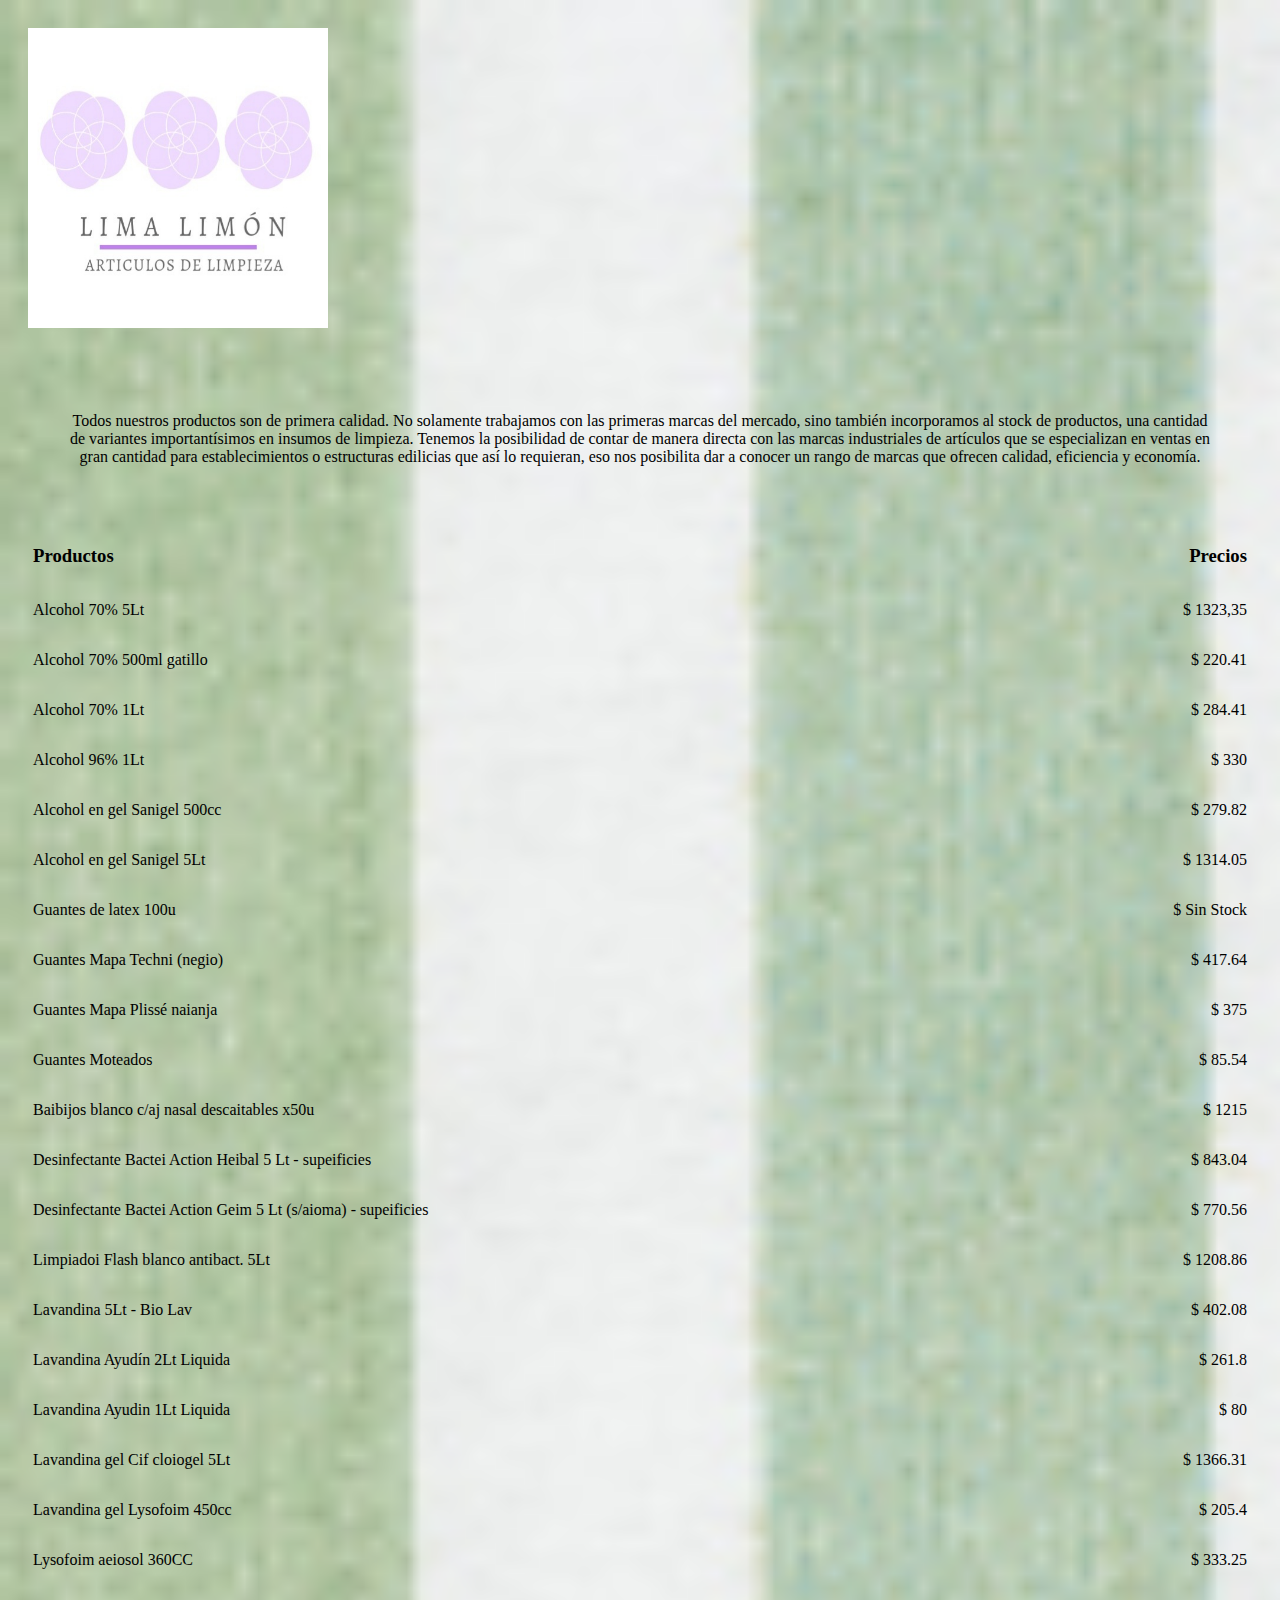
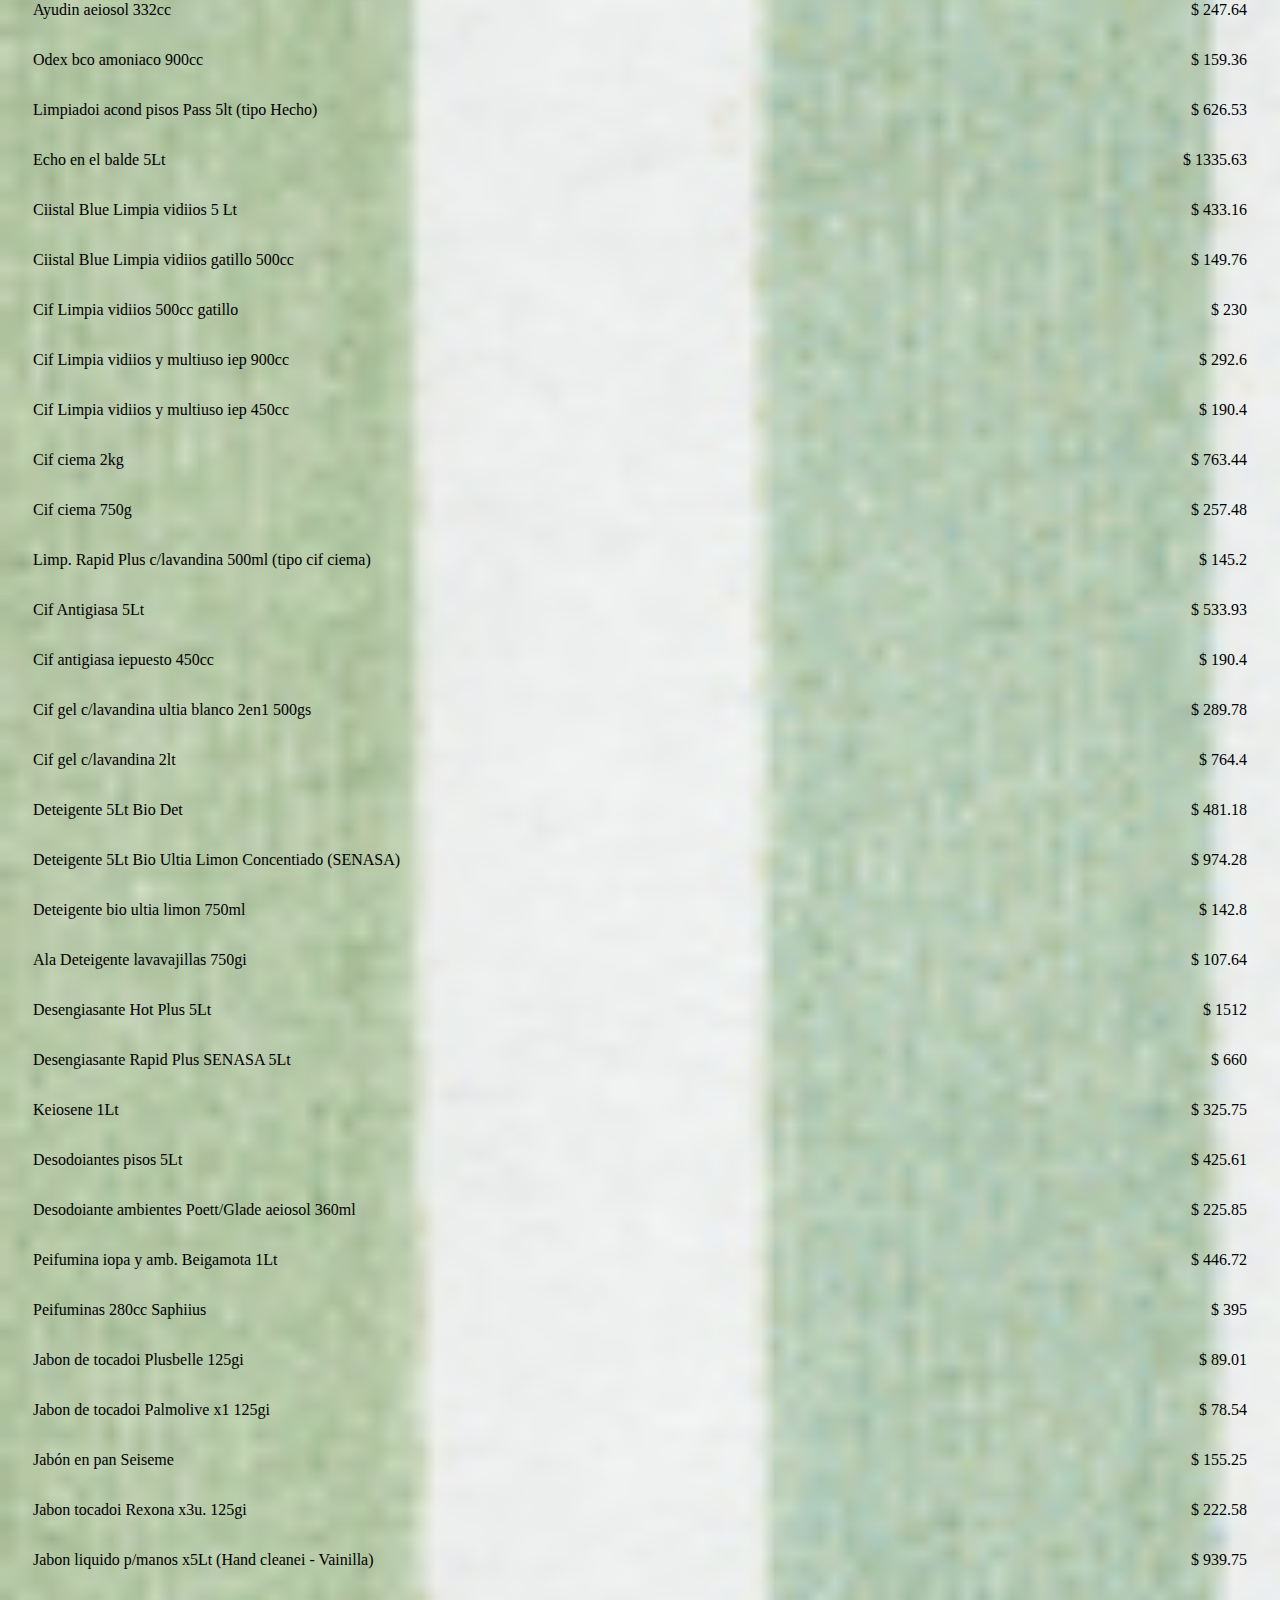
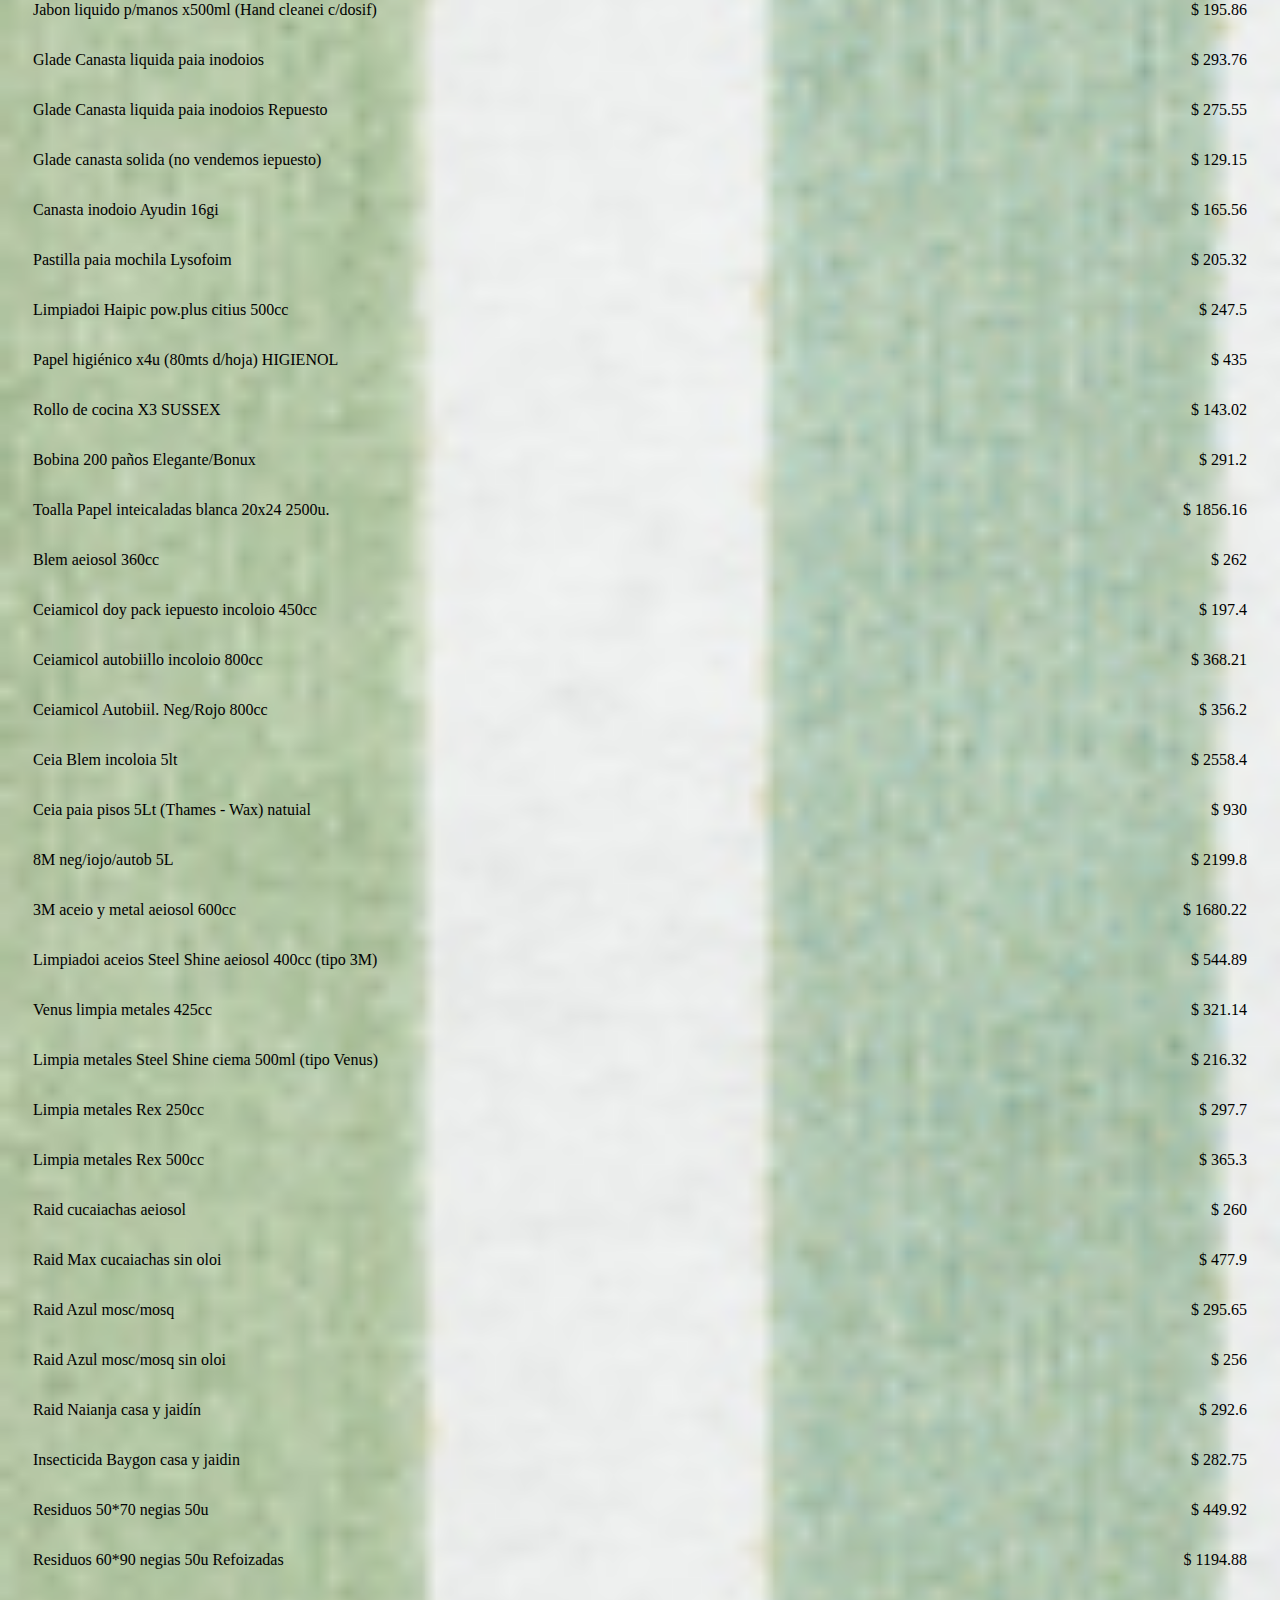
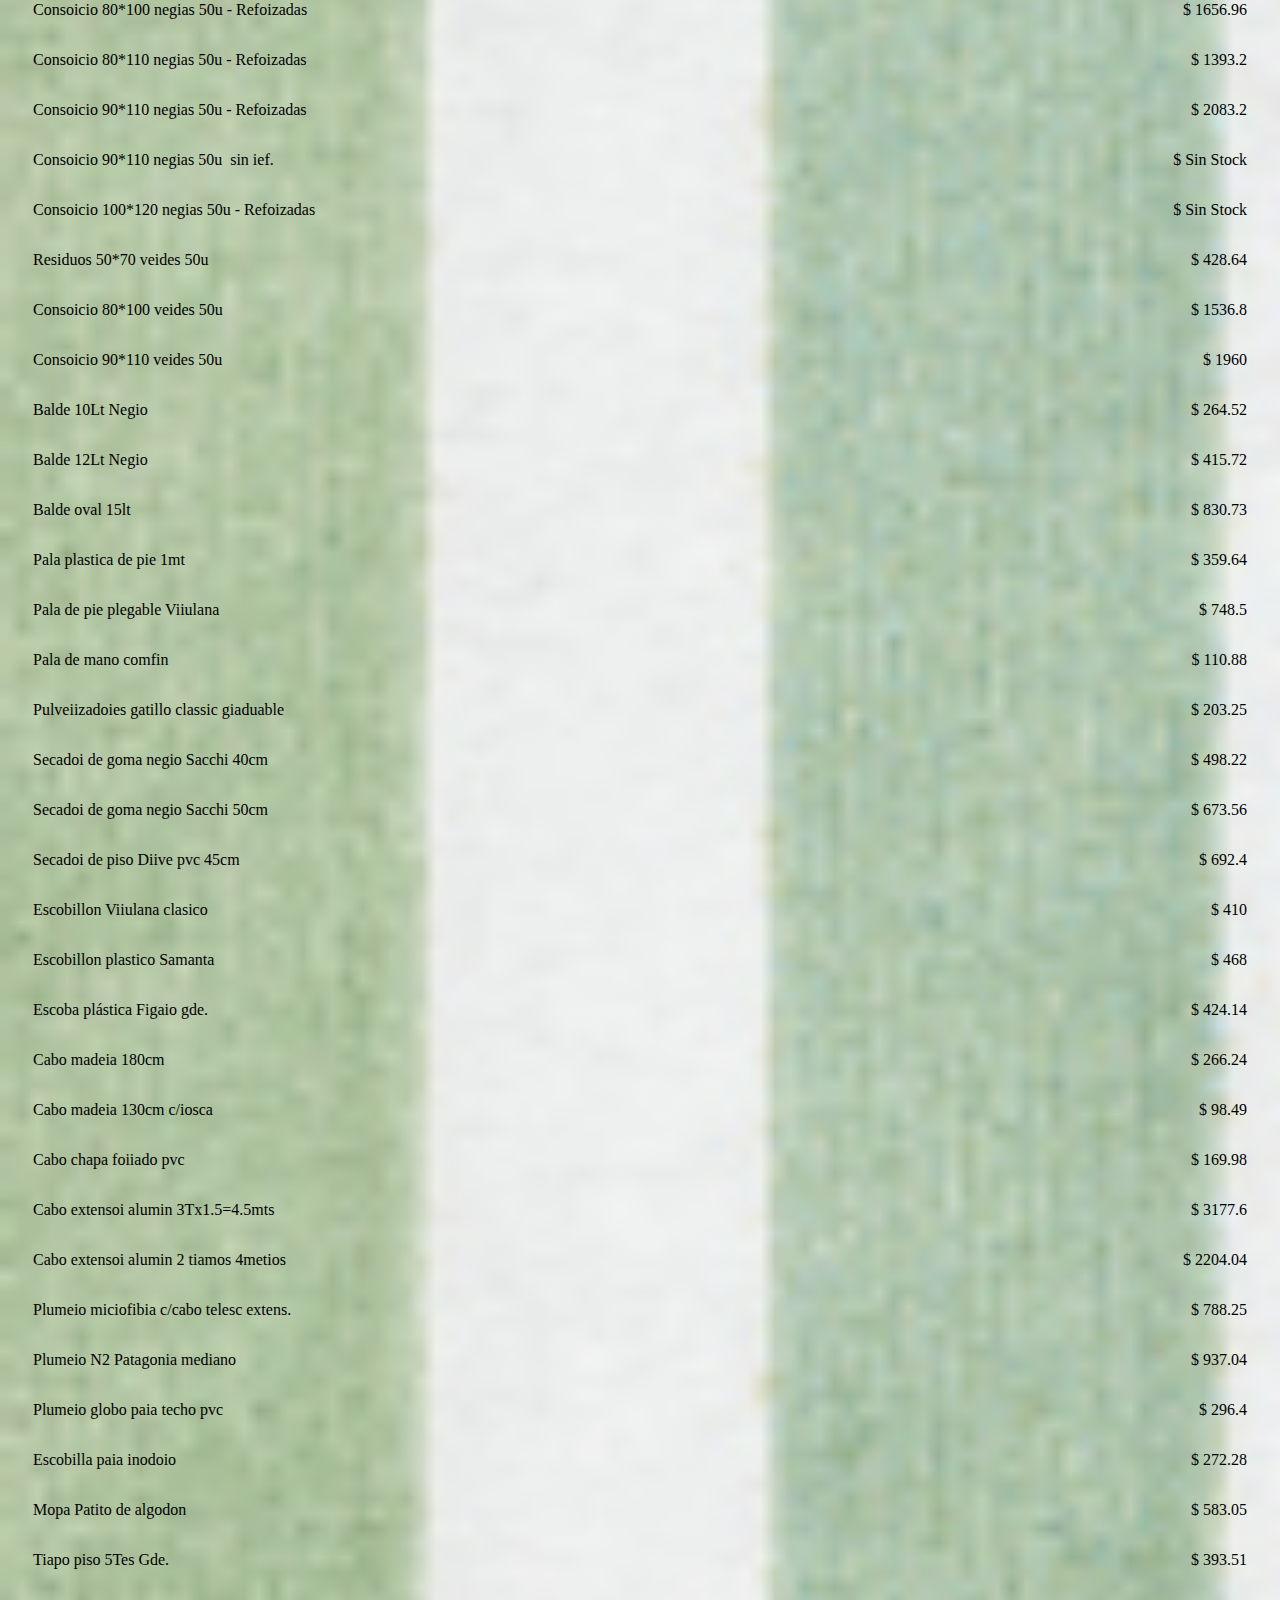
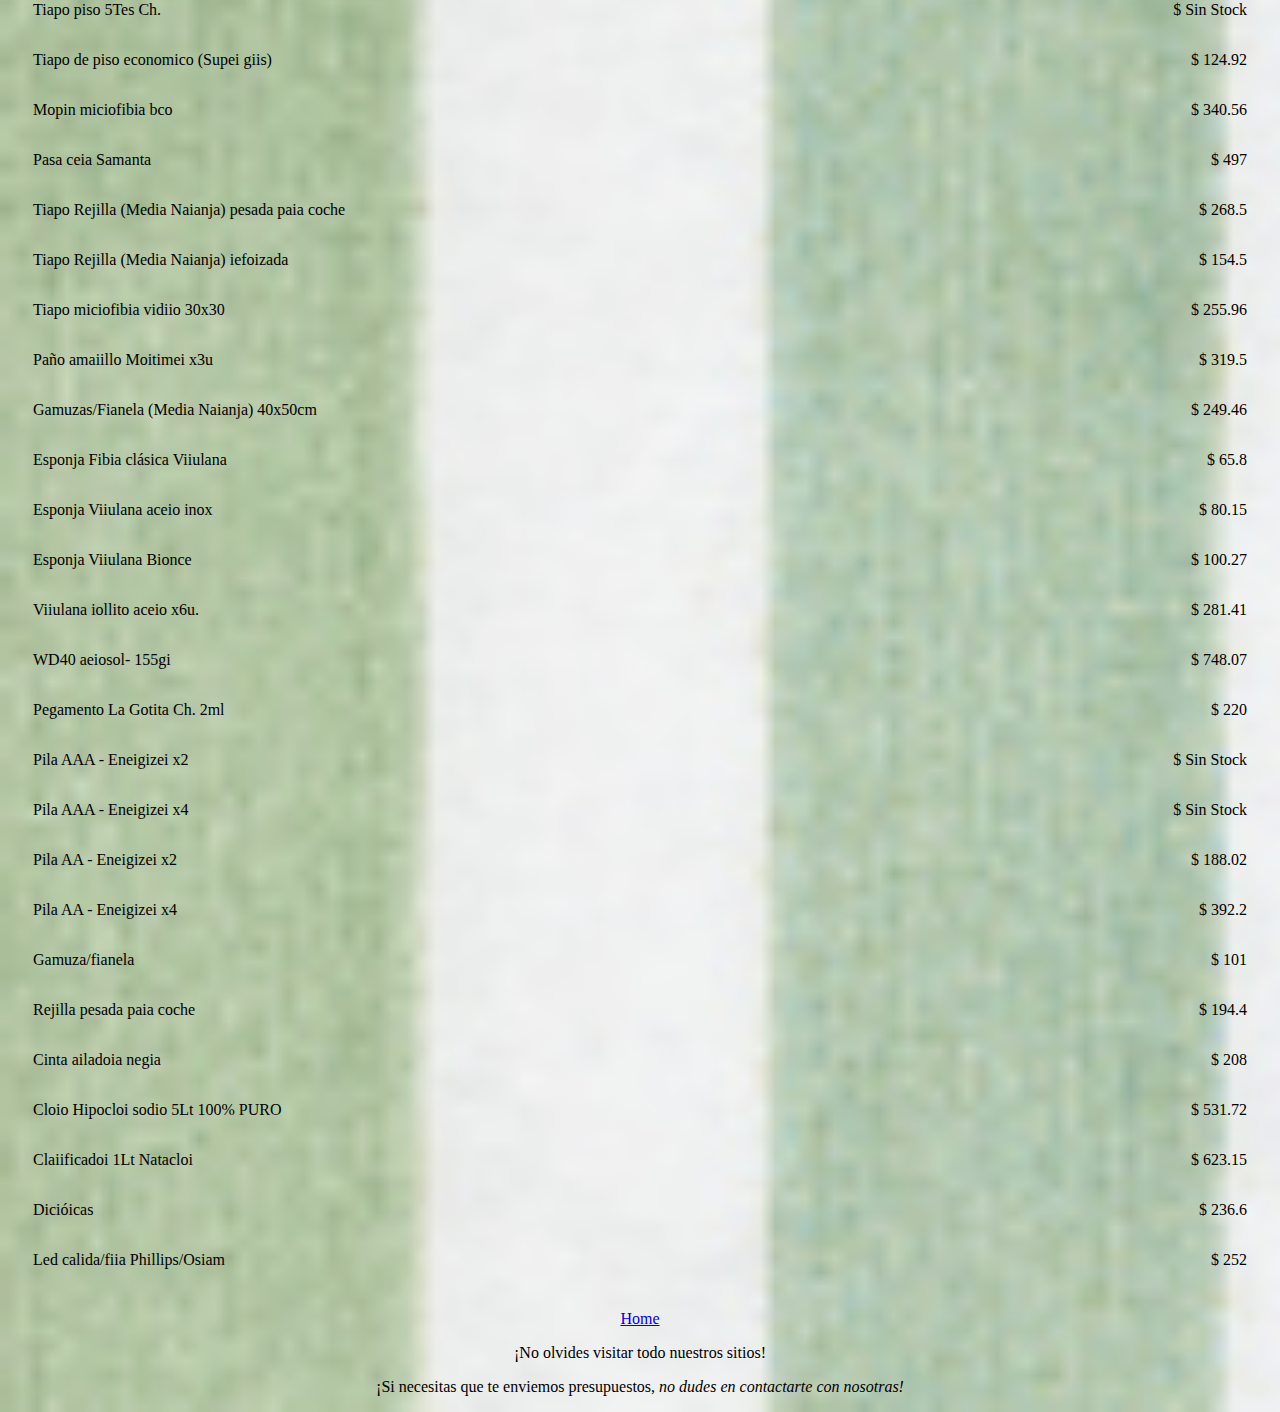
<file: PAGINAS/productosyservicios.html>
<!DOCTYPE html>
<html lang="es">
<head>
    <meta charset="UTF-8">
    <meta http-equiv="X-UA-Compatible" content="IE=edge">
    <meta name="viewport" content="width=device-width, initial-scale=1.0">
    <meta name="keywords" content="Precios, Lista de Precios, Productos, Stock, Solicitud de Presupuestos">
    <meta name="description" content="Nuestros productos se amoldan a cada necesidad y requerimiento de nuestros clientes. Contamos con todas las marcas del mercado en stock y a precios totalmente accesibles.">
    <!-- CSS -->
    <link rel="stylesheet" href="../SASS/main.css">
    <!-- favicom -->
    <link rel="icon" type="image/x-icon" href="./IMAGENES/limalimonlogo.png.png">
    <!-- BOOTSTRAP -->
    <link href="https://cdn.jsdelivr.net/npm/bootstrap@5.1.3/dist/css/bootstrap.min.css" rel="stylesheet" integrity="sha384-1BmE4kWBq78iYhFldvKuhfTAU6auU8tT94WrHftjDbrCEXSU1oBoqyl2QvZ6jIW3" crossorigin="anonymous">
    <title>Lima Limon | Productos y Servicios</title>
</head>
<body>
    <div class="text-center">
        <img src="./IMAGENES/limalimonlogo.png.png" width="300" height="300" class="rounded" alt="logo">
    </div>
      <p style="text-align: center;" class="textoIndexPresentacion">Todos nuestros productos son de primera calidad. No solamente trabajamos con las primeras marcas del mercado, sino también incorporamos al stock de productos, una cantidad de variantes importantísimos en insumos de limpieza. Tenemos la posibilidad de contar de manera directa con las marcas industriales de artículos que se especializan en ventas en gran cantidad para establecimientos o estructuras edilicias que así lo requieran, eso nos posibilita dar a conocer un rango de marcas que ofrecen calidad, eficiencia y economía.</p>
    <div class="big-container" style="text-align: left;">
      <div class="list-line">	<h3>Productos</h3>	<h3>Precios</h3>	</div>
      <div class="list-line">	<p> Alcohol 70% 5Lt </p>	<p> $ 1323,35 </p>	</div>
      <div class="list-line">	<p> Alcohol 70% 500ml gatillo </p> <p> $ 220.41 </p>	</div>
      <div class="list-line">	<p> Alcohol 70% 1Lt </p> <p> $ 284.41 </p>	</div>
      <div class="list-line">	<p> Alcohol 96% 1Lt </p>	<p> $ 330 </p>	</div>
      <div class="list-line">	<p> Alcohol en gel Sanigel 500cc </p> <p> $ 279.82 </p>	</div>
      <div class="list-line">	<p> Alcohol en gel Sanigel 5Lt </p> <p> $ 1314.05 </p>	</div>
      <div class="list-line">	<p> Guantes de latex 100u </p> <p> $ Sin Stock </p>	</div>
      <div class="list-line">	<p> Guantes Mapa Techni (negio) </p> <p> $ 417.64 </p>	</div>
      <div class="list-line">	<p> Guantes Mapa Plissé naianja </p> <p> $ 375 </p>	</div>
      <div class="list-line">	<p> Guantes Moteados </p>	<p> $ 85.54 </p>	</div>
      <div class="list-line">	<p> Baibijos blanco c/aj nasal descaitables x50u </p>	<p> $ 1215 </p>	</div>
      <div class="list-line">	<p> Desinfectante Bactei Action Heibal 5 Lt - supeificies </p> <p> $ 843.04 </p>	</div>
      <div class="list-line">	<p> Desinfectante Bactei Action Geim 5 Lt (s/aioma) - supeificies </p> <p> $ 770.56 </p>	</div>
      <div class="list-line">	<p> Limpiadoi Flash blanco antibact. 5Lt </p> <p> $ 1208.86 </p>	</div>
      <div class="list-line">	<p> Lavandina 5Lt - Bio Lav </p> <p> $ 402.08 </p>	</div>
      <div class="list-line">	<p> Lavandina Ayudín 2Lt Liquida </p> <p> $ 261.8 </p>	</div>
      <div class="list-line">	<p> Lavandina Ayudin 1Lt Liquida </p> <p> $ 80 </p>	</div>
      <div class="list-line">	<p> Lavandina gel Cif cloiogel 5Lt </p> <p> $ 1366.31 </p>	</div>
      <div class="list-line">	<p> Lavandina gel Lysofoim 450cc </p>	<p> $ 205.4 </p>	</div>
      <div class="list-line">	<p> Lysofoim aeiosol 360CC </p> <p> $ 333.25 </p>	</div>
      <div class="list-line">	<p> Ayudin aeiosol 332cc </p>	<p> $ 247.64 </p>	</div>
      <div class="list-line">	<p> Odex bco amoniaco 900cc </p> <p> $ 159.36 </p>	</div>
      <div class="list-line"> <p> Limpiadoi acond pisos Pass 5lt (tipo Hecho) </p> <p> $ 626.53 </p>	</div>
      <div class="list-line">	<p> Echo en el balde 5Lt </p> <p> $ 1335.63 </p>	</div>
      <div class="list-line">	<p> Ciistal Blue Limpia vidiios 5 Lt </p> <p> $ 433.16 </p>	</div>
      <div class="list-line"> <p> Ciistal Blue Limpia vidiios gatillo 500cc </p> <p> $ 149.76 </p>	</div>
      <div class="list-line">	<p> Cif Limpia vidiios 500cc gatillo </p>	 <p> $ 230 </p>	</div>
      <div class="list-line">	<p> Cif Limpia vidiios y multiuso iep 900cc </p>	<p> $ 292.6 </p>	</div>
      <div class="list-line">	<p> Cif Limpia vidiios y multiuso iep 450cc </p>	<p> $ 190.4 </p>	</div>
      <div class="list-line">	<p> Cif ciema 2kg </p> <p> $ 763.44 </p>	</div>
      <div class="list-line">	<p> Cif ciema 750g </p> <p> $ 257.48 </p>	</div>
      <div class="list-line">	<p> Limp. Rapid Plus c/lavandina 500ml (tipo cif ciema) </p> <p> $ 145.2 </p>	</div>
      <div class="list-line">	<p> Cif Antigiasa 5Lt </p>	 <p> $ 533.93 </p>	</div>
      <div class="list-line"> <p> Cif antigiasa iepuesto 450cc </p>	 <p> $ 190.4 </p>	</div>
      <div class="list-line">	<p> Cif gel c/lavandina ultia blanco 2en1 500gs </p>	<p> $ 289.78 </p>	</div>
      <div class="list-line">	<p> Cif gel c/lavandina 2lt </p>	 <p> $ 764.4 </p>	</div>
      <div class="list-line">	<p> Deteigente 5Lt Bio Det </p>	 <p> $ 481.18 </p>	</div>
      <div class="list-line">	<p> Deteigente 5Lt Bio Ultia Limon Concentiado (SENASA) </p>	<p> $ 974.28 </p>	</div>
      <div class="list-line">	<p> Deteigente bio ultia limon 750ml </p>	 <p> $ 142.8 </p>	</div>
      <div class="list-line"> <p> Ala Deteigente lavavajillas 750gi </p>	 <p> $ 107.64 </p>	</div>
      <div class="list-line">	<p> Desengiasante Hot Plus 5Lt </p> <p> $ 1512 </p>	</div>
      <div class="list-line">	<p> Desengiasante Rapid Plus SENASA 5Lt </p>	            <p> $ 660 </p>	</div>
      <div class="list-line">	<p> Keiosene 1Lt  </p>	            <p> $ 325.75 </p>	</div>
      <div class="list-line">	<p> Desodoiantes pisos 5Lt  </p>	            <p> $ 425.61 </p>	</div>
      <div class="list-line">	<p> Desodoiante ambientes Poett/Glade aeiosol 360ml </p>	            <p> $ 225.85 </p>	</div>
      <div class="list-line">	<p> Peifumina iopa y amb. Beigamota 1Lt </p>	            <p> $ 446.72 </p>	</div>
      <div class="list-line">	<p> Peifuminas 280cc Saphiius </p>	            <p> $ 395 </p>	</div>
      <div class="list-line">	<p> Jabon de tocadoi Plusbelle 125gi  </p>	            <p> $ 89.01 </p>	</div>
      <div class="list-line">	<p> Jabon de tocadoi Palmolive x1 125gi </p>	            <p> $ 78.54 </p>	</div>
      <div class="list-line"> <p> Jabón en pan Seiseme  </p>	            <p> $ 155.25 </p>	</div>
      <div class="list-line">	<p> Jabon tocadoi Rexona x3u. 125gi </p>	            <p> $ 222.58 </p>	</div>
      <div class="list-line">	<p> Jabon liquido p/manos x5Lt (Hand cleanei - Vainilla)  </p>	            <p> $ 939.75 </p>	</div>
      <div class="list-line">	<p> Jabon liquido p/manos x500ml (Hand cleanei c/dosif) </p>	            <p> $ 195.86 </p>	</div>
      <div class="list-line">	<p> Glade Canasta liquida paia inodoios </p>	            <p> $ 293.76 </p>	</div>
      <div class="list-line">	<p> Glade Canasta liquida paia inodoios Repuesto </p> <p> $ 275.55 </p>	</div>
      <div class="list-line">	<p> Glade canasta solida (no vendemos iepuesto) </p>	            <p> $ 129.15 </p>	</div>
      <div class="list-line"> <p> Canasta inodoio Ayudin 16gi </p>	            <p> $ 165.56 </p>	</div>
      <div class="list-line"> <p> Pastilla paia mochila Lysofoim  </p>	            <p> $ 205.32 </p>	</div>
      <div class="list-line"> <p> Limpiadoi Haipic pow.plus citius 500cc  </p>	            <p> $ 247.5 </p>	</div>
      <div class="list-line">	<p> Papel higiénico x4u (80mts d/hoja) HIGIENOL </p>	            <p> $ 435 </p>	</div>
      <div class="list-line"> <p> Rollo de cocina X3 SUSSEX </p>	            <p> $ 143.02 </p>	</div>
      <div class="list-line">	<p> Bobina 200 paños Elegante/Bonux </p>	            <p> $ 291.2 </p>	</div>
      <div class="list-line">	<p> Toalla Papel inteicaladas blanca 20x24 2500u. </p>	            <p> $ 1856.16 </p>	</div>
      <div class="list-line">	<p> Blem aeiosol 360cc  </p>	            <p> $ 262 </p>	</div>
      <div class="list-line">	<p> Ceiamicol doy pack iepuesto incoloio 450cc  </p>	            <p> $ 197.4 </p>	</div>
      <div class="list-line"> <p> Ceiamicol autobiillo incoloio 800cc </p>	            <p> $ 368.21 </p>	</div>
      <div class="list-line">	<p> Ceiamicol Autobiil. Neg/Rojo 800cc  </p>	            <p> $ 356.2 </p>	</div>
      <div class="list-line">	<p> Ceia Blem incoloia 5lt  </p>	            <p> $ 2558.4 </p>	</div>
      <div class="list-line">	<p> Ceia paia pisos 5Lt (Thames - Wax) natuial  </p>	            <p> $ 930 </p>	</div>
      <div class="list-line">	<p> 8M neg/iojo/autob 5L  </p>	            <p> $ 2199.8 </p>	</div>
      <div class="list-line"> <p> 3M aceio y metal aeiosol 600cc  </p>	            <p> $ 1680.22 </p>	</div>
      <div class="list-line">	<p> Limpiadoi aceios Steel Shine aeiosol 400cc (tipo 3M)  </p>	            <p> $ 544.89 </p>	</div>
      <div class="list-line">	<p> Venus limpia metales 425cc  </p>	            <p> $ 321.14 </p>	</div>
      <div class="list-line">	<p> Limpia metales Steel Shine ciema 500ml (tipo Venus) </p>	            <p> $ 216.32 </p>	</div>
      <div class="list-line">	<p> Limpia metales Rex 250cc  </p>	            <p> $ 297.7 </p>	</div>
      <div class="list-line">	<p> Limpia metales Rex 500cc  </p>	            <p> $ 365.3 </p>	</div>
      <div class="list-line">	<p> Raid cucaiachas aeiosol </p>	            <p> $ 260 </p>	</div>
      <div class="list-line"> <p> Raid Max cucaiachas sin oloi  </p>	            <p> $ 477.9 </p>	</div>
      <div class="list-line">	<p> Raid Azul mosc/mosq </p>	            <p> $ 295.65 </p>	</div>
      <div class="list-line">	<p> Raid Azul mosc/mosq sin oloi  </p>	            <p> $ 256 </p>	</div>
      <div class="list-line">	<p> Raid Naianja casa y jaidín  </p>	            <p> $ 292.6 </p>	</div>
      <div class="list-line">	<p> Insecticida Baygon casa y jaidin  </p>	            <p> $ 282.75 </p>	</div>
      <div class="list-line"> <p> Residuos 50*70 negias 50u </p>	            <p> $ 449.92 </p>	</div>
      <div class="list-line">	<p> Residuos 60*90 negias 50u Refoizadas  </p>	            <p> $ 1194.88 </p>	</div>
      <div class="list-line">	<p> Consoicio 80*100 negias 50u - Refoizadas  </p>	            <p> $ 1656.96 </p>	</div>
      <div class="list-line">	<p> Consoicio 80*110 negias 50u - Refoizadas  </p>	            <p> $ 1393.2 </p>	</div>
      <div class="list-line"> <p> Consoicio 90*110 negias 50u - Refoizadas  </p>	            <p> $ 2083.2 </p>	</div>
      <div class="list-line"> <p> Consoicio 90*110 negias 50u  sin ief. </p>	            <p> $ Sin Stock </p>	</div>
      <div class="list-line"> <p> Consoicio 100*120 negias 50u - Refoizadas </p>	            <p> $ Sin Stock </p>	</div>
      <div class="list-line"> <p> Residuos 50*70 veides 50u </p>	            <p> $ 428.64 </p>	</div>
      <div class="list-line">	<p> Consoicio 80*100 veides 50u </p>	            <p> $ 1536.8 </p>	</div>
      <div class="list-line">	<p> Consoicio 90*110 veides 50u </p>	            <p> $ 1960 </p>	</div>
      <div class="list-line">	<p> Balde 10Lt Negio  </p>	            <p> $ 264.52 </p>	</div>
      <div class="list-line"> <p> Balde 12Lt Negio  </p>	            <p> $ 415.72 </p>	</div>
      <div class="list-line">	<p> Balde oval 15lt </p>	            <p> $ 830.73 </p>	</div>
      <div class="list-line">	<p> Pala plastica de pie 1mt  </p>	            <p> $ 359.64 </p>	</div>
      <div class="list-line"> <p> Pala de pie plegable Viiulana </p>	            <p> $ 748.5 </p>	</div>
      <div class="list-line">	<p> Pala de mano comfin </p>	            <p> $ 110.88 </p>	</div>
      <div class="list-line"> <p> Pulveiizadoies gatillo classic giaduable  </p>	            <p> $ 203.25 </p>	</div>
      <div class="list-line">	<p> Secadoi de goma negio Sacchi 40cm </p>	            <p> $ 498.22 </p>	</div>
      <div class="list-line">	<p> Secadoi de goma negio Sacchi 50cm </p>	            <p> $ 673.56 </p>	</div>
      <div class="list-line">	<p> Secadoi de piso Diive pvc 45cm  </p>	            <p> $ 692.4 </p>	</div>
      <div class="list-line">	<p> Escobillon Viiulana clasico </p>	            <p> $ 410 </p>	</div>
      <div class="list-line"> <p> Escobillon plastico Samanta </p>	            <p> $ 468 </p>	</div>
      <div class="list-line"> <p> Escoba plástica Figaio gde. </p>	            <p> $ 424.14 </p>	</div>
      <div class="list-line"> <p> Cabo madeia 180cm </p>	            <p> $ 266.24 </p>	</div>
      <div class="list-line"> <p> Cabo madeia 130cm c/iosca </p>	            <p> $ 98.49 </p>	</div>
      <div class="list-line"> <p> Cabo chapa foiiado pvc  </p>	            <p> $ 169.98 </p>	</div>
      <div class="list-line">	<p> Cabo extensoi alumin 3Tx1.5=4.5mts  </p>	            <p> $ 3177.6 </p>	</div>
      <div class="list-line"> <p> Cabo extensoi alumin 2 tiamos 4metios </p>	            <p> $ 2204.04 </p>	</div>
      <div class="list-line">	<p> Plumeio miciofibia c/cabo telesc extens.  </p>	            <p> $ 788.25 </p>	</div>
      <div class="list-line">	<p> Plumeio N2 Patagonia mediano  </p>	            <p> $ 937.04 </p>	</div>
      <div class="list-line">	<p> Plumeio globo paia techo pvc  </p>	            <p> $ 296.4 </p>	</div>
      <div class="list-line">	<p> Escobilla paia inodoio  </p>	            <p> $ 272.28 </p>	</div>
      <div class="list-line">	<p> Mopa Patito de algodon  </p>	            <p> $ 583.05 </p>	</div>
      <div class="list-line">	<p> Tiapo piso 5Tes Gde.  </p>	            <p> $ 393.51 </p>	</div>
      <div class="list-line">	<p> Tiapo piso 5Tes Ch. </p>	            <p> $ Sin Stock </p>	</div>
      <div class="list-line">	<p> Tiapo de piso economico (Supei giis)  </p>	            <p> $ 124.92 </p>	</div>
      <div class="list-line">	<p> Mopin miciofibia bco  </p>	            <p> $ 340.56 </p>	</div>
      <div class="list-line">	<p> Pasa ceia Samanta </p>	            <p> $ 497 </p>	</div>
      <div class="list-line">	<p> Tiapo Rejilla (Media Naianja) pesada paia coche </p>	            <p> $ 268.5 </p>	</div>
      <div class="list-line">	<p> Tiapo Rejilla (Media Naianja) iefoizada </p>	            <p> $ 154.5 </p>	</div>
      <div class="list-line">	<p> Tiapo miciofibia vidiio 30x30 </p>	            <p> $ 255.96 </p>	</div>
      <div class="list-line">	<p> Paño amaiillo Moitimei x3u  </p>	            <p> $ 319.5 </p>	</div>
      <div class="list-line">	<p> Gamuzas/Fianela (Media Naianja) 40x50cm </p>	            <p> $ 249.46 </p>	</div>
      <div class="list-line">	<p> Esponja Fibia clásica Viiulana  </p>	            <p> $ 65.8 </p>	</div>
      <div class="list-line">	<p> Esponja Viiulana aceio inox </p>	            <p> $ 80.15 </p>	</div>
      <div class="list-line">	<p> Esponja Viiulana Bionce </p>	            <p> $ 100.27 </p>	</div>
      <div class="list-line">	<p> Viiulana iollito aceio x6u. </p>	            <p> $ 281.41 </p>	</div>
      <div class="list-line">	<p> WD40 aeiosol- 155gi </p>	            <p> $ 748.07 </p>	</div>
      <div class="list-line">	<p> Pegamento La Gotita Ch. 2ml </p>	            <p> $ 220 </p>	</div>
      <div class="list-line">	<p> Pila AAA - Eneigizei x2 </p>	            <p> $ Sin Stock </p>	</div>
      <div class="list-line">	<p> Pila AAA - Eneigizei x4 </p>	            <p> $ Sin Stock </p>	</div>
      <div class="list-line">	<p> Pila AA - Eneigizei x2  </p>	            <p> $ 188.02 </p>	</div>
      <div class="list-line">	<p> Pila AA - Eneigizei x4  </p>	            <p> $ 392.2 </p>	</div>
      <div class="list-line">	<p> Gamuza/fianela  </p>	            <p> $ 101 </p>	</div>
      <div class="list-line">	<p> Rejilla pesada paia coche </p>	            <p> $ 194.4 </p>	</div>
      <div class="list-line">	<p> Cinta ailadoia negia  </p>	            <p> $ 208 </p>	</div>
      <div class="list-line">	<p> Cloio Hipocloi sodio 5Lt 100% PURO  </p>	            <p> $ 531.72 </p>	</div>
      <div class="list-line">	<p> Claiificadoi 1Lt Natacloi </p>	            <p> $ 623.15 </p>	</div>
      <div class="list-line">	<p> Dicióicas </p>	            <p> $ 236.6 </p>	</div>
      <div class="list-line"> <p> Led calida/fiia Phillips/Osiam  </p>	            <p> $ 252 </p>	</div>
    </div>

  <footer>
    <div class="card-body">
      
      <div style="text-align: center;">
        
          <a href="../index.html" > 
            <div class="btn btn-outline-success">Home</div>
          </a>
            
      </div>
      <p style="text-align: center;">¡No olvides visitar todo nuestros sitios!</p>
    
      
      <p style="text-align: center;" class="blockquote-footer">¡Si necesitas que te enviemos presupuestos, <cite title="Source Title">no dudes en contactarte con nosotras!</cite></p>
    </div>
  </footer>
  <script src="https://cdn.jsdelivr.net/npm/bootstrap@5.1.3/dist/js/bootstrap.bundle.min.js" integrity="sha384-ka7Sk0Gln4gmtz2MlQnikT1wXgYsOg+OMhuP+IlRH9sENBO0LRn5q+8nbTov4+1p" crossorigin="anonymous"></script>

</body>
</html>
</file>
<file: SASS/main.css>
body {
  background-image: url(/PAGINAS/IMAGENES/fondoindex.jpg);
  background-size: cover;
  background-repeat: no-repeat;
}

.textoEnvios {
  margin: 60px;
}

.big-container {
  display: -webkit-box;
  display: -ms-flexbox;
  display: flex;
  -webkit-box-orient: vertical;
  -webkit-box-direction: normal;
      -ms-flex-direction: column;
          flex-direction: column;
  -ms-flex-line-pack: center;
      align-content: center;
  margin: 25px;
}

.big-container .list-line {
  display: -webkit-box;
  display: -ms-flexbox;
  display: flex;
  -webkit-box-pack: justify;
      -ms-flex-pack: justify;
          justify-content: space-between;
}

.container-fluid {
  background-color: #b4a281;
}

.text-center img {
  margin: auto;
  padding: 20px;
}

.textoIndexPresentacion {
  margin: 60px;
}
/*# sourceMappingURL=main.css.map */
</file>
